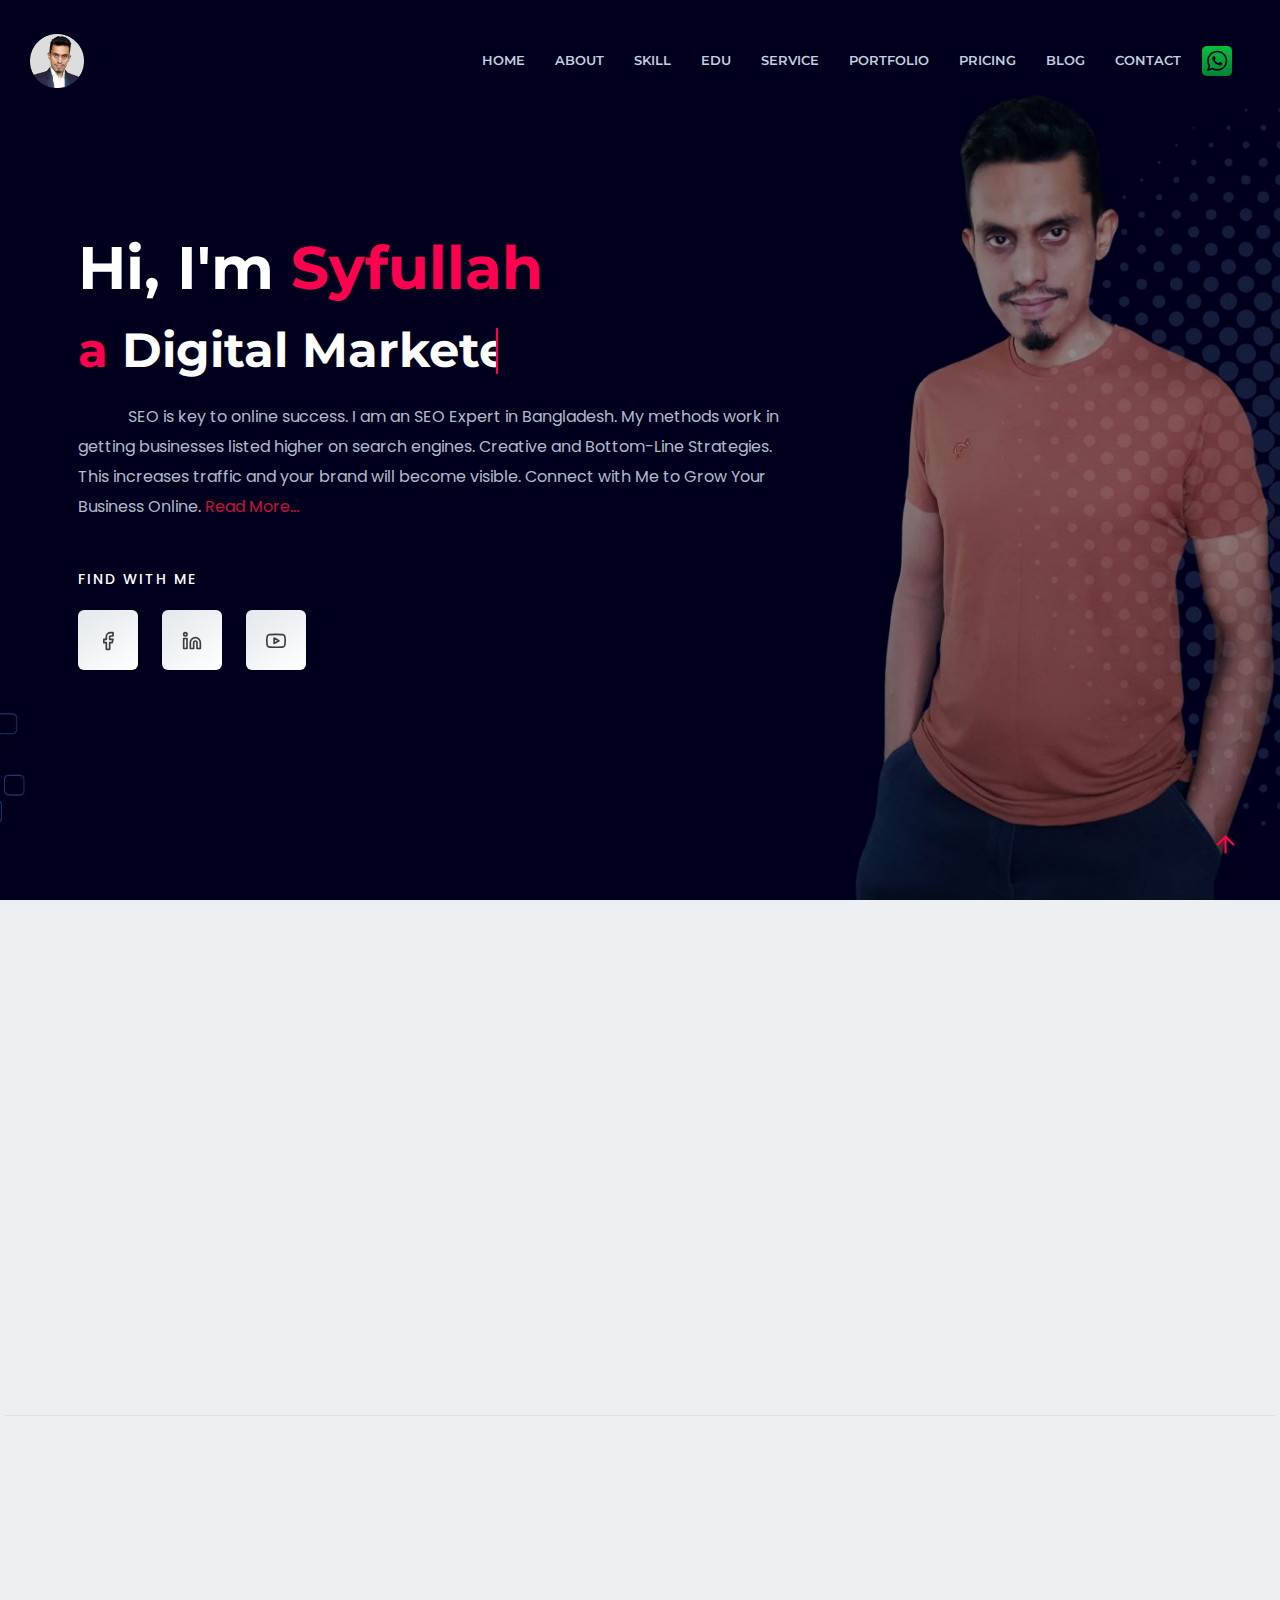
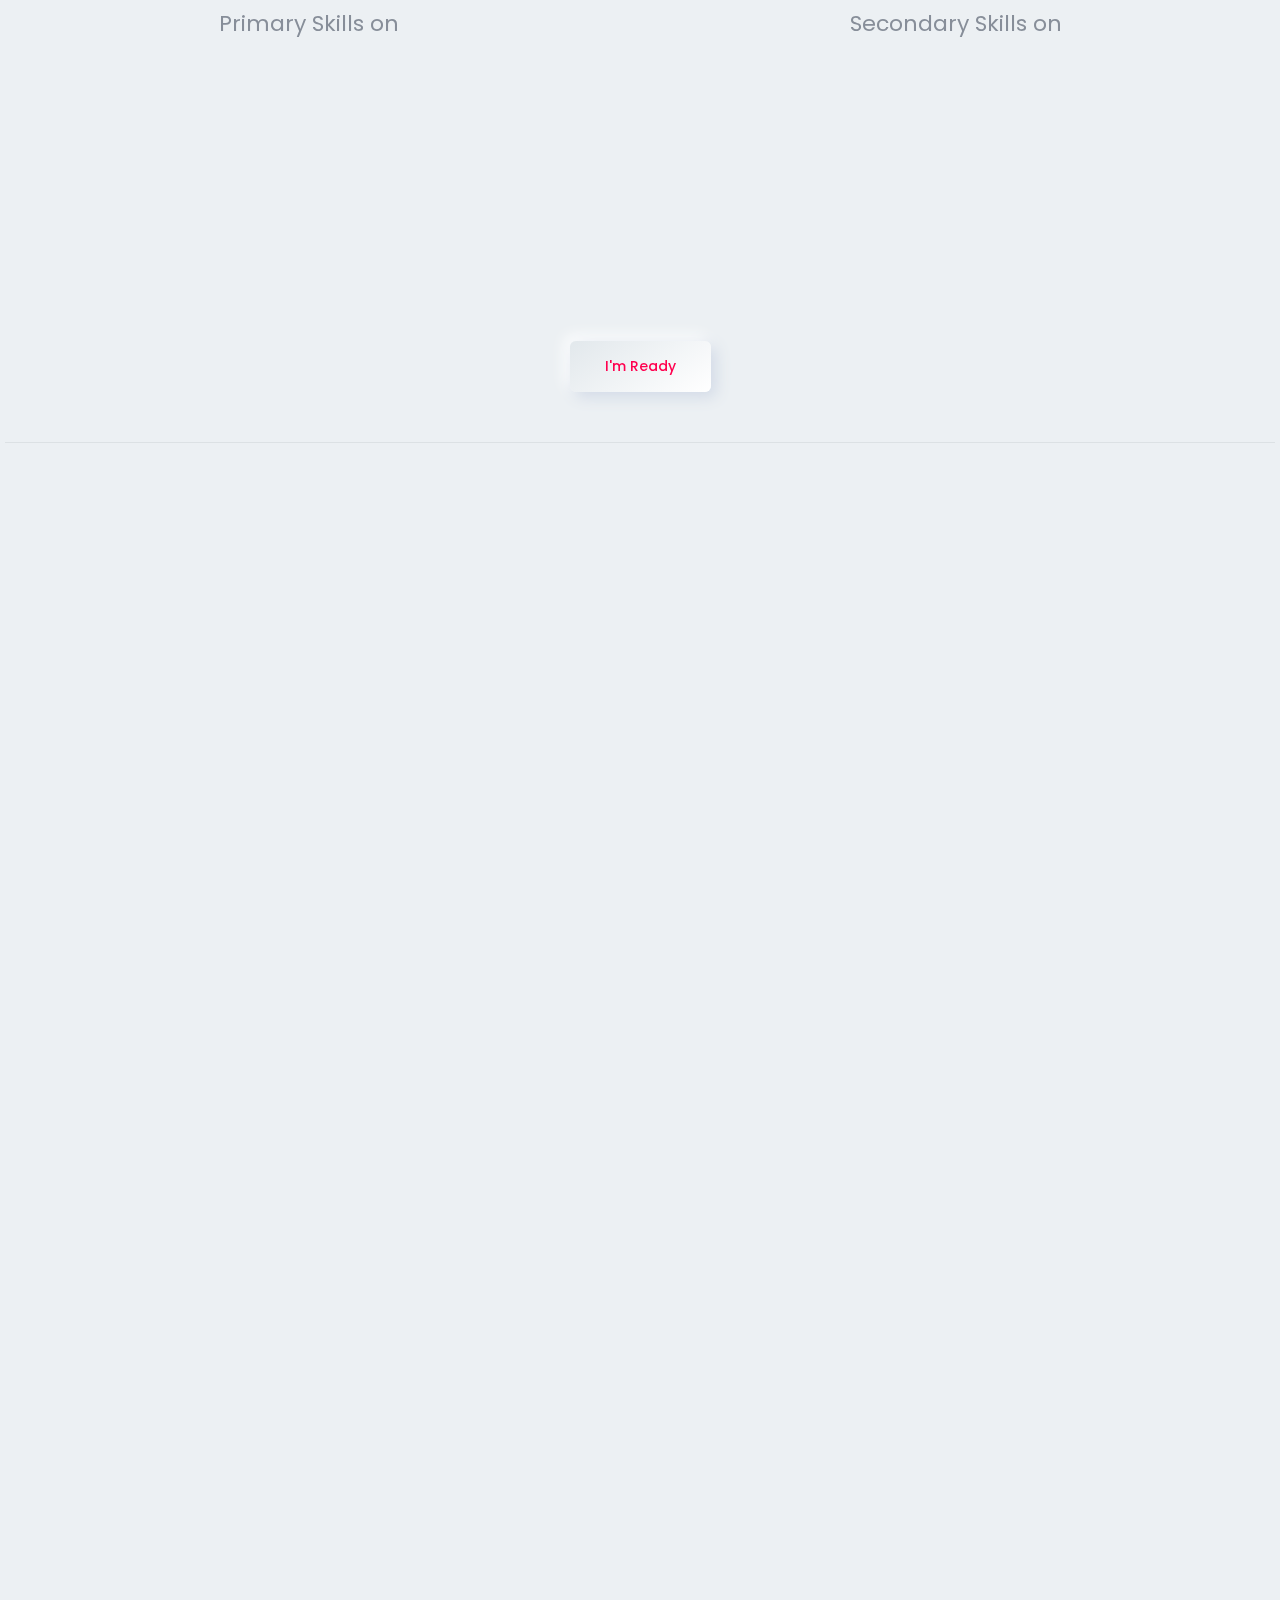
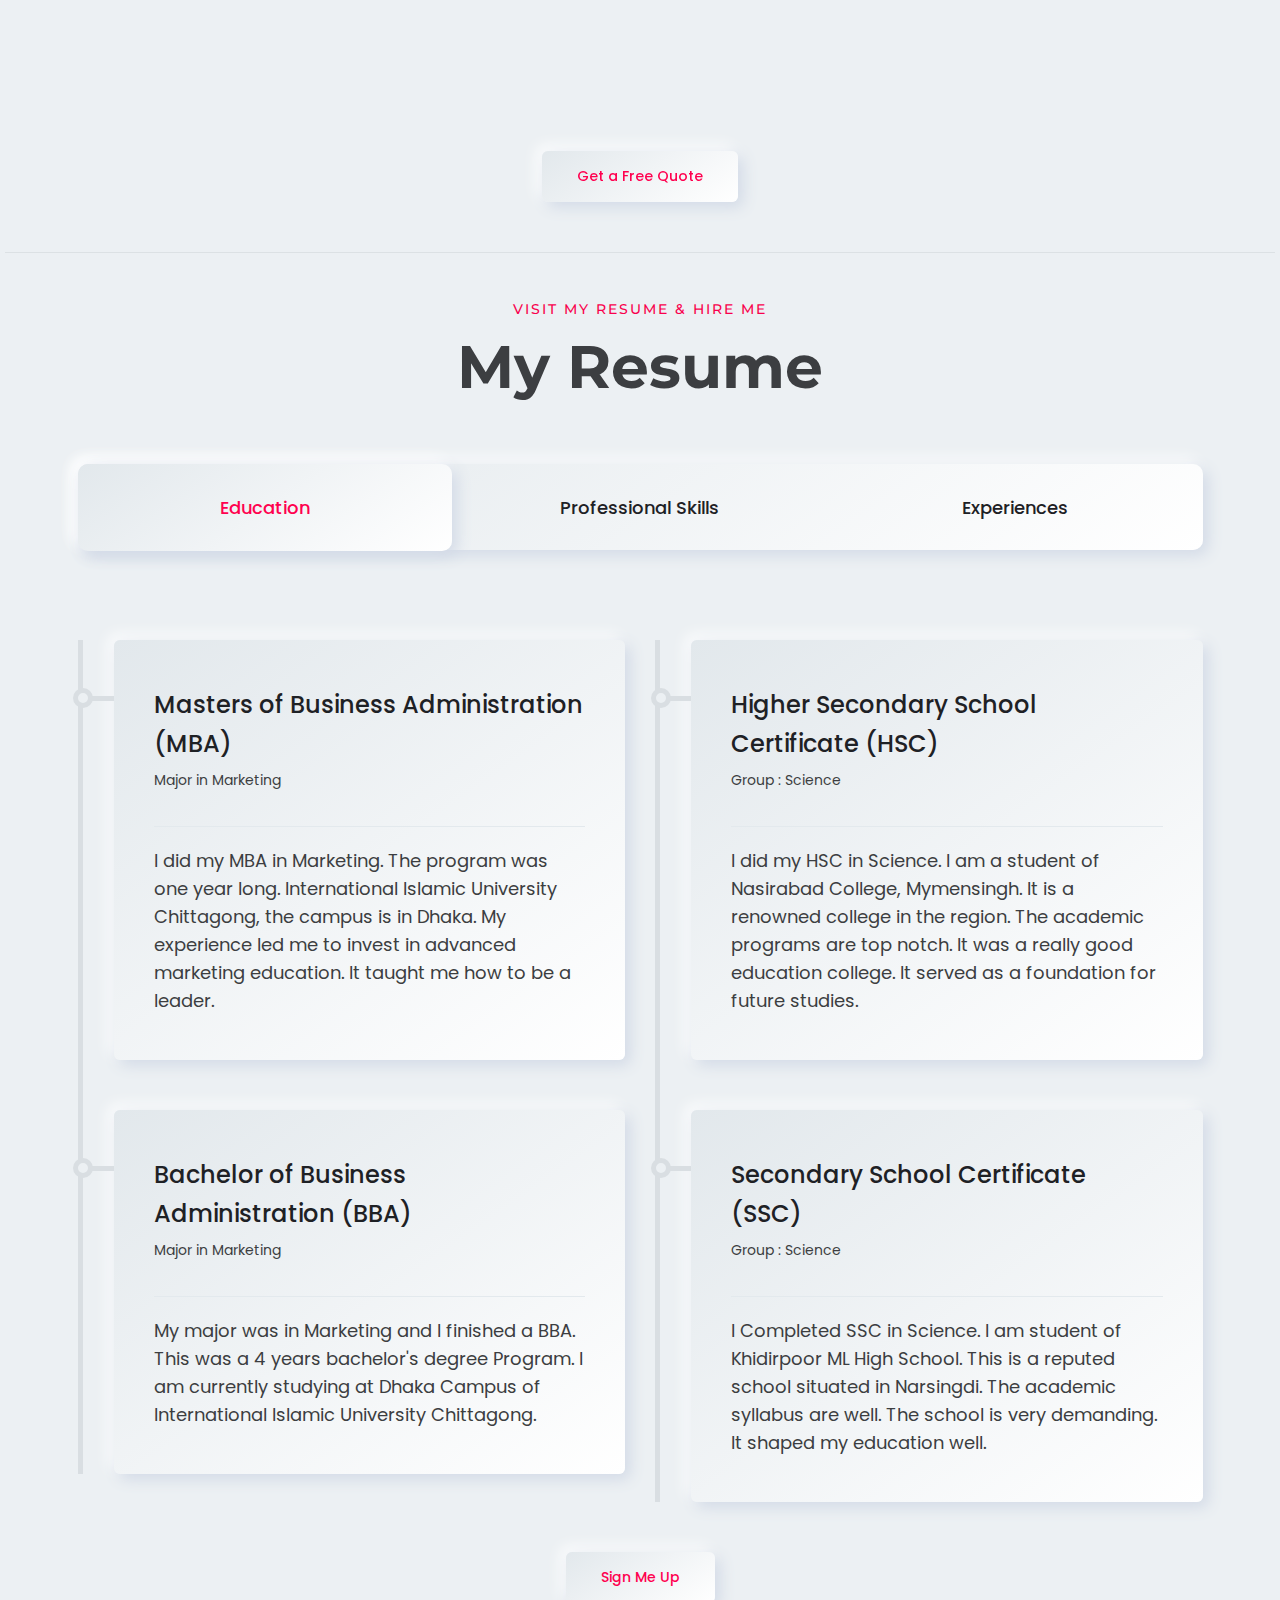
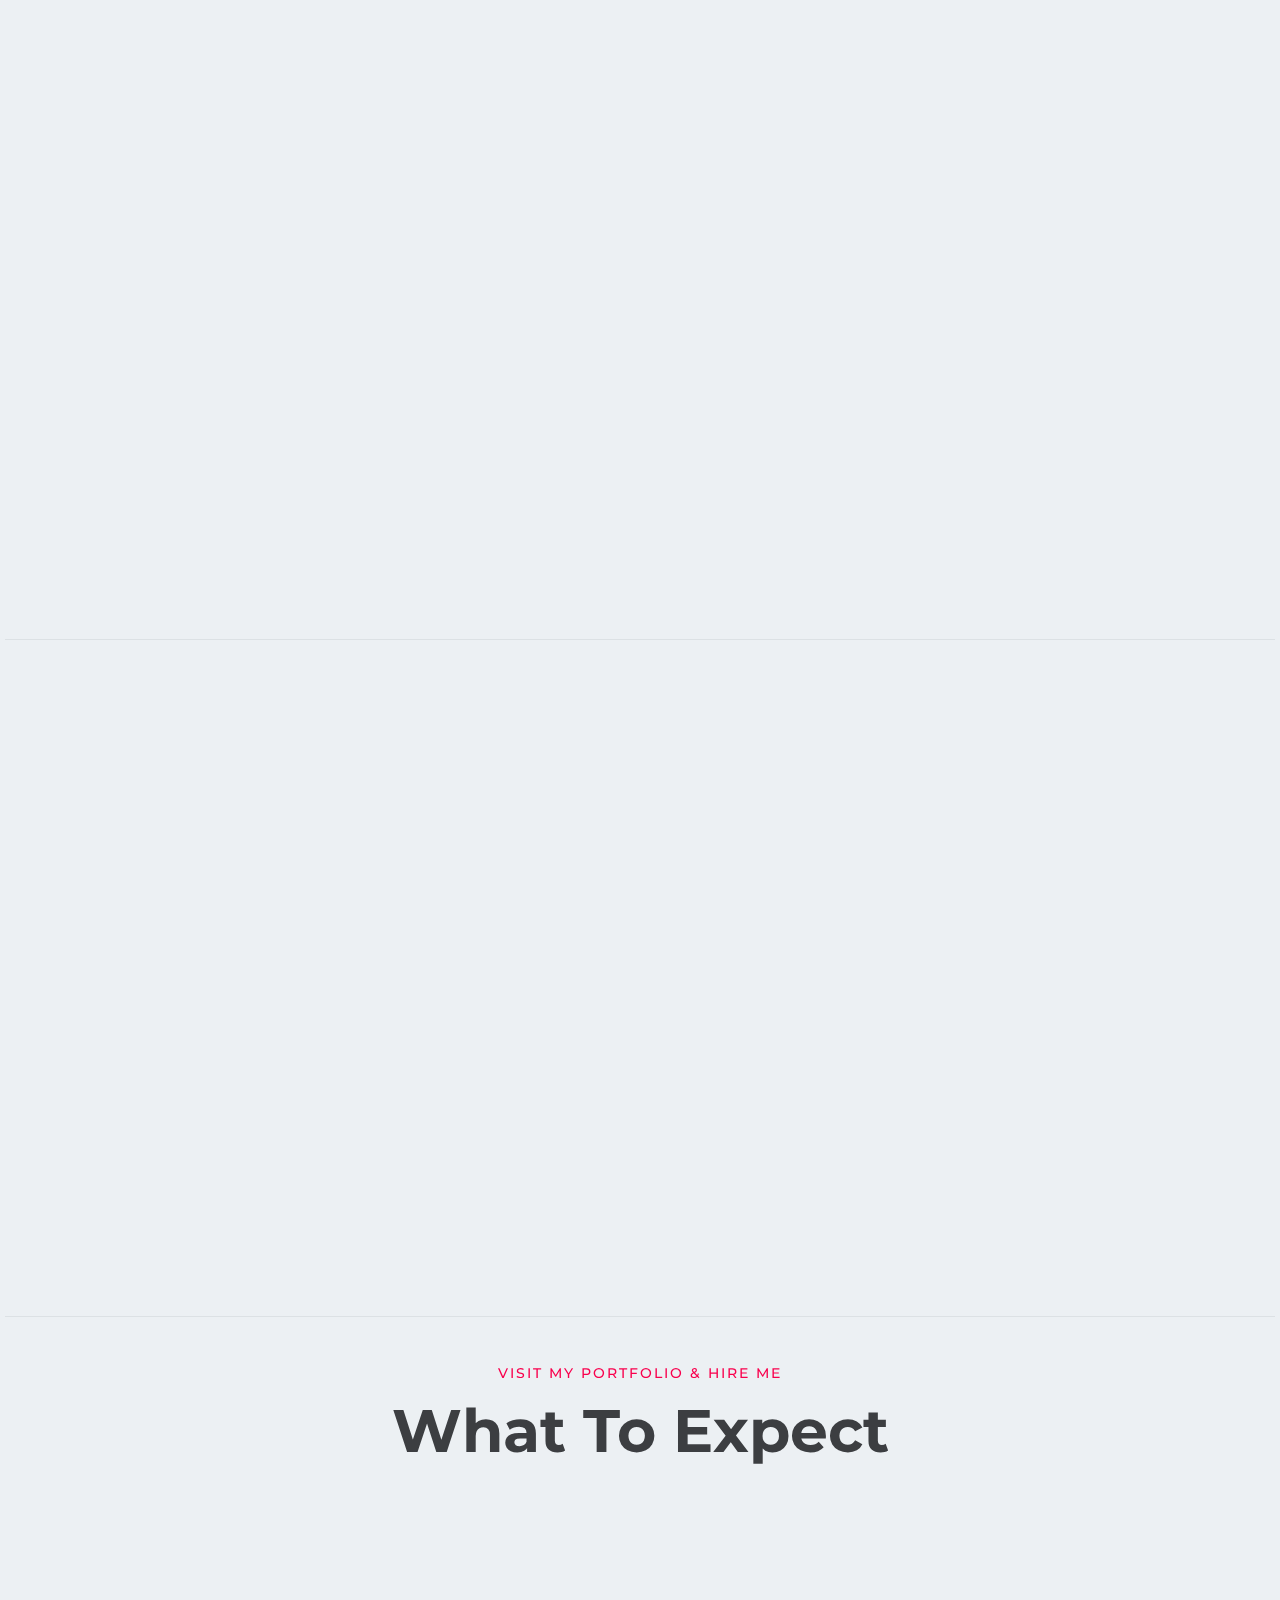
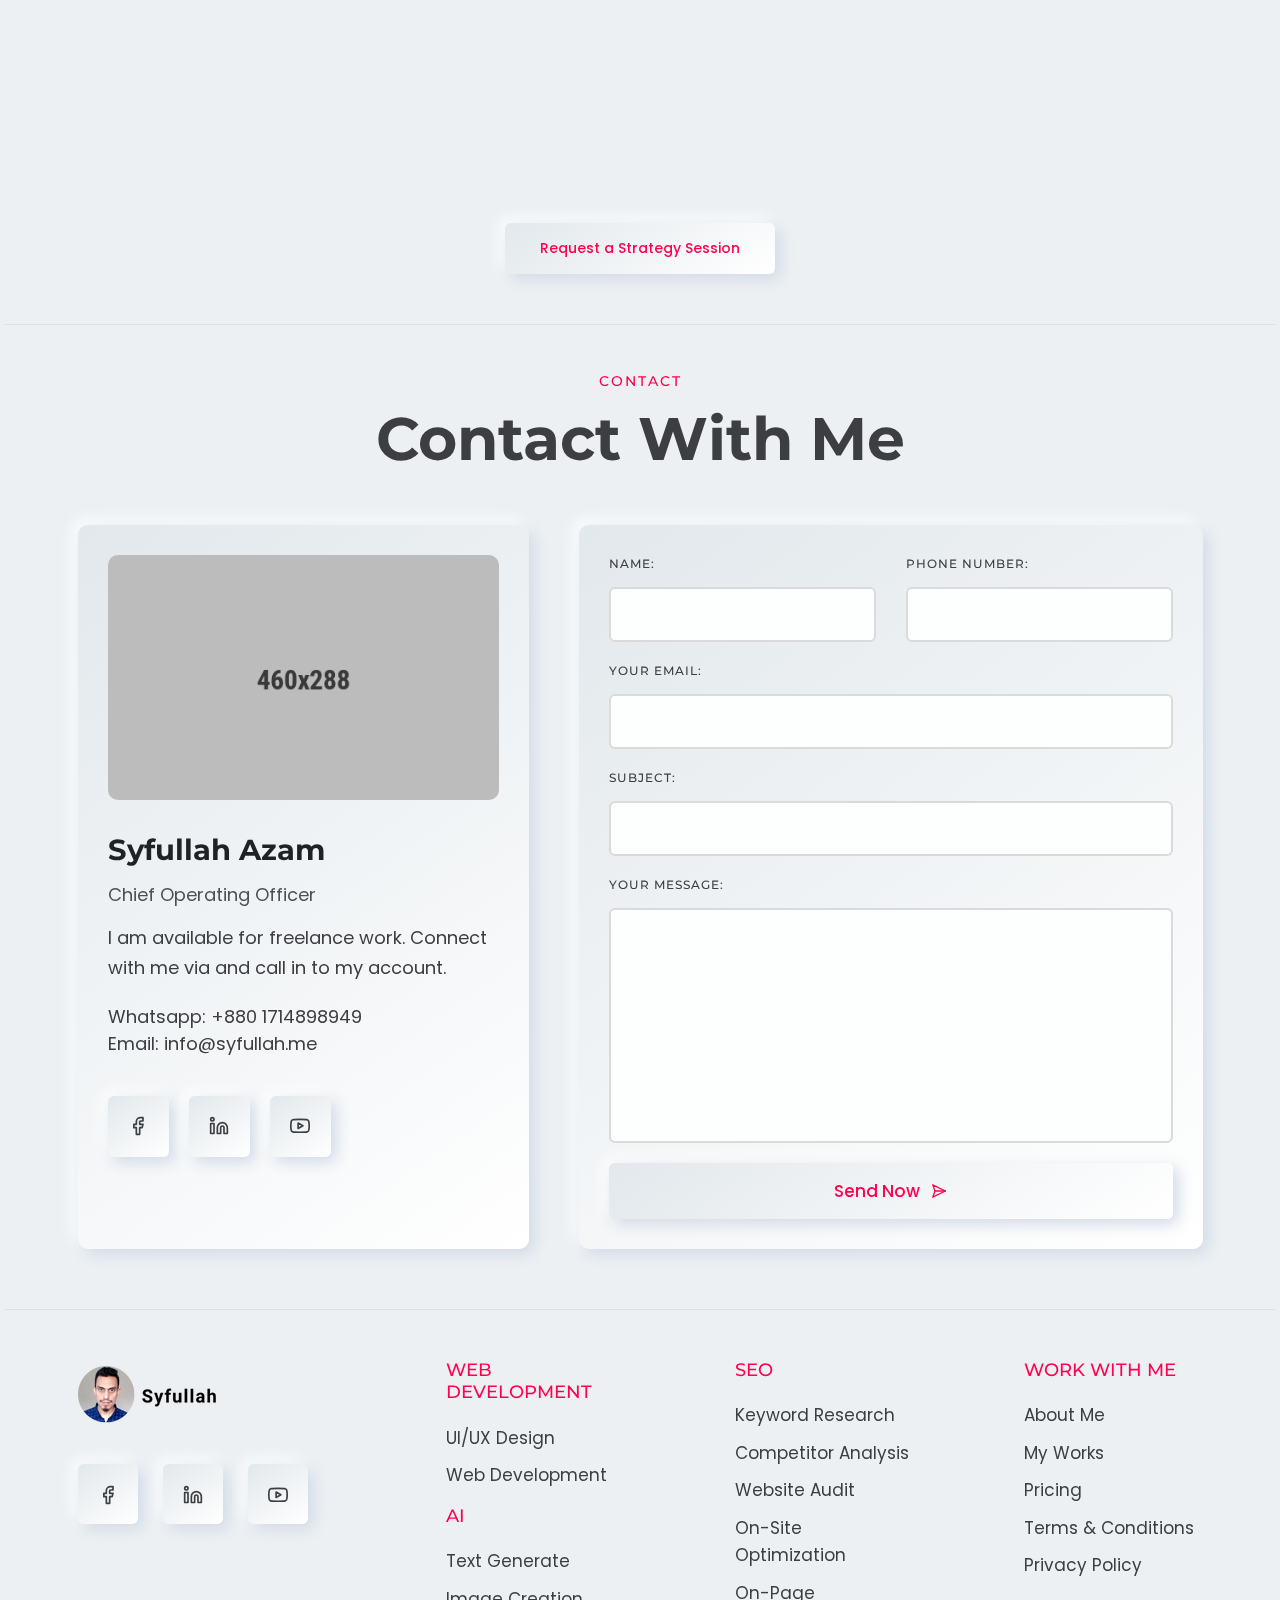
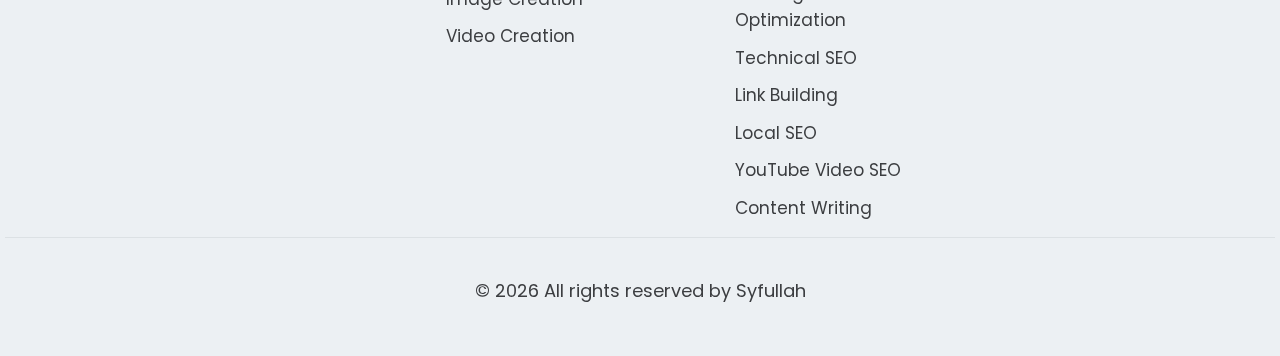
<file: index.html>
<!DOCTYPE html>
<html lang="en">

<head>
  <meta charset="utf-8" />
  <meta http-equiv="x-ua-compatible" content="ie=edge" />
  <title>SEO Expert in Bangladesh - Syfullah</title>
  <meta name="robots" content="noindex, follow" />
  <meta name="description" content="" />
  <meta name="viewport" content="width=device-width, initial-scale=1, shrink-to-fit=no" />
  <!-- Favicon -->
  <link rel="shortcut icon" type="image/x-icon" href="assets/images/favicon1.png" />
  <!-- CSS-->
  <link rel="stylesheet" href="assets/css/vendor/bootstrap.min.css" />
  <link rel="stylesheet" href="assets/css/vendor/slick.css" />
  <link rel="stylesheet" href="assets/css/vendor/slick-theme.css" />
  <link rel="stylesheet" href="assets/css/vendor/aos.css" />
  <link rel="stylesheet" href="assets/css/plugins/feature.css" />
  <!-- Style css -->
  <link rel="stylesheet" href="assets/css/style.css" />
  <link rel="stylesheet" href="./styles.css" />
</head>

<!-- home-classic -->

<body class="template-color-1 home-classic spybody white-version" data-spy="scroll" data-target=".navbar-example2"
  data-offset="150">
  <!-- Start Main Page Wrapper -->
  <main class="main-page-wrapper spybody" data-spy="scroll" data-target=".navbar-example2" data-offset="150">
    <!-- Start Header -->
    <header class="rn-header haeder-default black-logo-version header--fixed header--sticky plr_sm--20">
      <div class="header-wrapper m--0 rn-popup-mobile-menu row align-items-center">
        <!-- Start Header Left -->
        <div class="col-lg-2 col-6">
          <div class="header-left">
            <div class="logo1">
              <a href="#home">
                <img src="assets/images/favicon1.png" alt="Syfulah-logo"  />
              </a>
            </div>
          </div>
        </div>
        <!-- End Header Left -->
        <!-- Start Header Center -->
        <div class="col-lg-10 col-6">
          <div class="header-center">
            <nav id="sideNav" class="mainmenu-nav navbar-example2 onepagenav">
              <!-- Start Mainmanu Nav -->
              <ul class="primary-menu nav nav-pills">
                <li class="nav-item current">
                  <a class="nav-link smoth-animation" href="#home">Home</a>
                </li>
                <li class="nav-item">
                  <a class="nav-link smoth-animation" href="#about">About</a>
                </li>
                <li class="nav-item">
                  <a class="nav-link smoth-animation" href="#skill">Skill</a>
                </li>
                <li class="nav-item">
                  <a class="nav-link smoth-animation" href="#resume">Edu</a>
                </li>
                <li class="nav-item">
                  <a class="nav-link smoth-animation" href="#service">Service</a>
                </li>
                <li class="nav-item">
                  <a class="nav-link smoth-animation" href="#portfolio">Portfolio</a>
                </li>
                <li class="nav-item">
                  <a class="nav-link smoth-animation" href="#pricing">Pricing</a>
                </li>
                <li class="nav-item">
                  <a class="nav-link smoth-animation" href="#blog">Blog</a>
                </li>
                <li class="nav-item">
                  <a class="nav-link smoth-animation" href="#contact">Contact</a>
                </li>
              </ul>
              <!-- End Mainmanu Nav -->
            </nav>
            <!-- Start Header Right  -->
            <div class="header-right">
              <a href="https://wa.me/+8801714898949" target="_blank">
                <img src="./assets/logos//whatsapp.png" alt="" style="height: 30px" />
              </a>
            </div>
            <div class="header-right">
              <!-- <a class="rn-btn no-shadow btn-theme nav-link smoth-animation" href="#contact"><span>Hire Me</span></a> -->
              <i id="menuBtn" class="feather-menu humberger-menu d-block d-xl-none"></i>
              <div class="close-menu d-block">
                <span class="closeTrigger">
                  <i data-feather="x"></i>
                </span>
              </div>
            </div>
            <!-- End Header Right  -->
          </div>
        </div>
        <!-- End Header Center -->
      </div>
    </header>
    <!-- End Header Area -->

    <!-- Start Popup Mobile Menu  -->
    <div class="popup-mobile-menu">
      <div class="inner">
        <div class="menu-top">
          <div class="menu-header">
            <a class="logo1" href="#home">
              <img src="assets/images/favicon1.png" alt="Syfullah-Logo"  />
            </a>
            <div class="close-button">
              <button class="close-menu-activation close">
                <i data-feather="x"></i>
              </button>
            </div>
          </div>
        </div>
        <div class="content">
          <ul class="primary-menu nav nav-pills onepagenav text-center">
            <li class="nav-item current mb--20">
              <a class="nav-link smoth-animation" href="#home">Home</a>
            </li>
            <li class="nav-item mb--20">
              <a class="nav-link smoth-animation" href="#about">About</a>
            </li>
            <li class="nav-item mb--20">
              <a class="nav-link smoth-animation" href="#skill">Skill</a>
            </li>
            <li class="nav-item mb--20">
              <a class="nav-link smoth-animation" href="#resume">Edu</a>
            </li>
            <li class="nav-item mb--20">
              <a class="nav-link smoth-animation" href="#service">Service</a>
            </li>
            <li class="nav-item mb--20">
              <a class="nav-link smoth-animation" href="#portfolio">Portfolio</a>
            </li>
            <!-- <li class="nav-item mb--20">
              <a class="nav-link smoth-animation" href="#client">Client</a>
            </li> -->
            <li class="nav-item mb--20">
              <a class="nav-link smoth-animation" href="#pricing">Pricing</a>
            </li>
            <li class="nav-item mb--20">
              <a class="nav-link smoth-animation" href="#blog">Blog</a>
            </li>
            <li class="nav-item mb--20">
              <a class="nav-link smoth-animation" href="#contact">Contact</a>
            </li>
          </ul>
        </div>
      </div>
    </div>
    <!-- End Popup Mobile Menu  -->
    <!-- Start Hero Slider Area -->
    <div id="home" class="rn-slider-area">
      <div class="slide slider-style-4 bg_image bg_image--1">
        <div class="container ">
          <div class="row">
            <div class="order-2 order-lg-1 col-md-9">
              <div class="content ">
                <div class="inner mobile-mx-12">
                  <h2 class="title">
                    Hi, I'm <span>Syfullah</span>
                    <br />
                    <span class="header-caption" id="page-top">
                      <!-- type headline start-->
                      <span class="cd-headline clip is-full-width">

                        <!-- ROTATING TEXT -->
                        <span class="cd-words-wrapper">
                          <b class="is-hidden text-white"><span style="font-weight: 700;">an </span>&nbsp;
                             SEO Specialist.
                          </b>
                          <b class="is-visible text-white"><span style="font-weight: 700;">a </span>&nbsp;Digital
                            Marketer.</b>
                          <b class="is-hidden text-white"><span style="font-weight: 700;">a </span>&nbsp;Business
                            Consultant.</b>
                        </span>
                      </span>
                      <!-- type headline end -->
                    </span>
                  </h2>

                  <div>
                    <p class="description">
                      <span style="margin-left: 50px;">SEO</span> is key to online success. I am an SEO Expert in
                      Bangladesh.
                      My methods work in getting businesses listed higher on search engines.
                      Creative and Bottom-Line Strategies.
                      This increases traffic and your brand will become visible.
                      Connect with Me to Grow Your Business Online.

                      <span class="read-more" data-bs-toggle="modal" data-bs-target="#homeReadMoreModal">Read
                        More...</span>
                    </p>
                  </div>
                  <div class="modal fade" id="homeReadMoreModal" tabindex="-1" role="dialog" aria-hidden="true">
                    <div class="modal-dialog modal-dialog-centered modal-news" role="document">
                      <div class="modal-content">
                        <div class="modal-header">
                          <button type="button" class="close" data-bs-dismiss="modal" aria-label="Close">
                            <span aria-hidden="true"><i data-feather="x"></i></span>
                          </button>
                        </div>
                        <div class="modal-body">
                          <div class="news-details banner-modal-body">
                            <!-- <span class="date">2 May, 2021</span> -->
                            <h1 class="modal-title" style="color:#1e2125">
                              SEO Expert in Bangladesh
                            </h1>
                            <p><span style="margin-left: 50px;"></span>
                              First of all, my focus is on the keywords. Keywords help search-ranking.
                              I also optimize web pages. Titles and content of these.
                              Next, to generating quality backlinks. Backlinks help you to improve site authority.
                              Technical SEO is crucial too. I fix broken links. I speed up websites.
                              I make sure that it is responsive and mobile friendly.
                            </p>
                            <p><span style="margin-left: 50px;"></span>
                              I also use world class tools like Ahrefs, SEMrush etc. They help with research.
                              Experience is key, I have years of experience. I have certifications to prove my skills.
                              I provide Full SEO Service. On-page, off-page and technical SEO.
                            </p>
                            <p><span style="margin-left: 50px;"></span>
                              My clients see results. They get more traffic. Their sales increase. My strategies are
                              effective.
                              SEO is helping business to win online.
                            </p>
                            <h2 class="modal-title">
                              About Me
                            </h2>
                            <p><span style="margin-left: 50px;"></span>
                              I am Work for SEO Expert in Bangladesh.
                              I have completed my MBA from International Islamic University Chittagong, Dhaka Campus.
                              Major subjects in Marketing. My learning taught me the advance knowledge of marketing.
                              Oh, and I have a BBA in Marketing from the same university.
                            </p>
                            <p><span style="margin-left: 50px;"></span>
                              I am expert in advance SEO Services. As an SEO Guru in Bangladesh, I apply effective
                              strategies.
                              These strategies increase the visibility of your site. This includes keyword research,
                              on-page optimization and competitor analysis. These methods will make your business top
                              over others.
                            </p>
                            <p><span style="margin-left: 50px;"></span>
                              I am also a small business specialist. Skills developed across a number of industries.
                              I used to do garments stock lot business and also worked in industrial electrical work.
                              I also worked in construction of buildings and the production of Pavement Tiles.
                            </p>
                            <p><span style="margin-left: 50px;"></span>
                              I have worked as a Marketing Executive in real life. I worked at FM Method Pvt. Ltd. and
                              E-Soft Billing Pvt. Ltd.
                              These positions helped me enhance my skill sets for online marketing. My experience was
                              the best as a teacher in phonetics.
                            </p>
                            <p><span style="margin-left: 50px;"></span>
                              My day-to-day responsibilities aside, I also spent a lot of time working on my craft with
                              digital marketing classes.
                              I trained from ICT - LEDP, Udemy & Creative IT Institute. It further polished my digital
                              marketing skill through the courses.
                              I also studied basic course on web development at UY Lab Online. As well as Ethical
                              Hacking from Eshikhon.
                            </p>
                            <p><span style="margin-left: 50px;"></span>
                              I am a digital marketer and consultant who helps small businesses grow.
                              I use white hat SEO methods that are designed to stand the test of time.
                            </p>
                            <p><span style="margin-left: 50px;"></span>
                              We can talk more about your SEO requirements or, Contact me for details.
                              Together we can renovate your online presence. I Will help you to fulfil the requirements
                              of all you need for a fruitful business.
                            </p>
                            <h2 class="modal-title">
                              White Hat SEO Expert in Bangladesh
                            </h2>
                            <p><span style="margin-left: 50px;"></span>
                              As a White Hat SEO Expert in Bangladesh so i do there all work white hat way. For
                              starters, I create awesome content.
                              This is quality content that engages and informs. I also include relevant keywords as they
                              naturally occur.
                              The search terms that can be satisfied by these keywords.
                            </p>
                            <p><span style="margin-left: 50px;"></span>
                              Unlike my White Hat SEO service is the search engine follow its rules and regulations. I
                              optimize on-page elements.
                              Improvement in the header and title, Link building is another priority. Sites with good
                              track records link to your site. This boosts your authority.
                            </p>
                            <p><span style="margin-left: 50px;"></span>
                              Also, I improve the experience of users. Fast sites that look great on mobile. I also
                              offer transparent reports.
                              You are aware of your SEO performance at all times. Ethical strategies defend your site
                              from penalties.
                            </p>
                            <p><span style="margin-left: 50px;"></span>
                              An experienced White Hat SEO consultant in Bangladesh, I can only do the job right and
                              give perfect results. My offerings Lead to sustainable outcomes.
                              So, become my Off-Page White Hat SEO client to have better rankings & sustainable growth.
                              We can help get it moving up in the search ranks!
                            </p>
                            <h2 class="modal-title">
                              Advance SEO Expert in Bangladesh
                            </h2>
                            <p><span style="margin-left: 50px;"></span>
                              I am an advanced SEO expert in Bangladesh. My advanced SEO service is top-notch. I use
                              smart strategies. First, I perform a site analysis.
                              This checks your site’s health. It also checks speed. Next, I do keyword research. I find
                              the best keywords. I target the most relevant keywords for your business.
                            </p>
                            <p><span style="margin-left: 50px;"></span>
                              I also analyze competitors. This helps you stay ahead. So, I write good content. This is
                              the content with all top keywords.
                              I also work toward on-page optimization. Optimized Titles, Headlines & Meta Tags.
                            </p>
                            <p><span style="margin-left: 50px;"></span>
                              This is also very important for link building. For example, this will give me links from
                              more trustworthy sites. Of course, it also has voice search optimization.
                              I modulate content according to voice searches. Lastly, I add schema markup. This adds
                              structured data. It makes your site stand out.
                            </p>
                            <p><span style="margin-left: 50px;"></span>
                              Also, things like site speed and mobile optimizations. This includes tools like Google
                              Analytics.
                              These tools allow anyone on the team to understand how we are performing and make
                              decisions.
                              You can make SERP features appear more attractive using these methods.
                            </p>
                            <p><span style="margin-left: 50px;"></span>
                              So, my SEO services are': Advanced
                            <ul type="squire" style="margin-left: 50px;">
                              <li>Site Analysis</li>
                              <li>Keyword Research</li>
                              <li>Competitor Analysis</li>
                              <li>Content Optimization</li>
                              <li>On-Page SEO</li>
                              <li>Technical SEO</li>
                              <li>Link Building</li>
                              <li>Schema Markup</li>
                            </ul>
                            </p>
                            <p><span style="margin-left: 50px;"></span>
                              These steps boost rankings. Share Buttons Increase Traffic & Engagement Advanced SEO
                              services that my customers need.
                              Let’s work together. Build your online presence with Buzzing Offer. These are the things
                              that I will help you to complete
                            </p>
                            <h2 class="modal-title">
                              SEO Expert Profile in Bangladesh
                            </h2>
                            <p><span style="margin-left: 50px;"></span>
                              Seek an SEO expert profile in Bangladesh? Well! You have come to the right place.
                              I am an expert SEO specialist in Bangladesh. My services are perfect for boosting your
                              online presence.
                            </p>
                            <p><span style="margin-left: 50px;"></span>
                              Moreover, I work with the top SEO tools. My focal points are keyword research, on-page
                              optimization, and backlink building.
                              I also offer technical SEO to ensure smooth working of your site. Furthermore, I have
                              years of SEO expertise.
                              My clients witness real-life results as they get more traffic and sales.
                              Select my website for a professional SEO expert profile in Bangladesh. email me today for
                              effective services.
                            </p>
                            <h2 class="modal-title">
                              Key Services Offered
                            </h2>
                            <p><span style="margin-left: 50px;"></span>
                              I offer a range of SEO services to boost your online presence.
                            <ul type="squire" style="margin-left: 50px;">
                              <li><b>SEO Audits:</b> First of all, I analyze your site for SEO improvements.</li>
                              <li><b>Keyword Research:</b> I find the best keywords for your business.</li>
                              <li><b>Content Writing:</b> Furthermore, I create engaging and SEO-friendly content.</li>
                              <li><b>On-Page SEO:</b> Next, I optimize your site's content and structure.</li>
                              <li><b>Technical SEO:</b> I enhance your site's speed and security.</li>
                              <li><b>Link Building:</b> Finally, I build high-quality backlinks.</li>
                              <li><b>Local SEO:</b> I help your business rank in local searches.</li>
                              <li><b>YouTube SEO:</b> I optimize your videos for better visibility</li>
                            </ul>
                            </p>
                            <p><span style="margin-left: 50px;"></span>
                              These services ensure your site performs well and reaches more customers.
                              Let's work together to improve your online presence. Help you to achieve your digital
                              marketing goals.
                            </p>
                            <p><span style="margin-left: 50px;"></span>
                              As an SEO expert in Bangladesh with a mission to help businesses grow online. I employ
                              ethical advanced SEO practices.
                              These are some techniques through which your site ranking is improved. They also boost
                              traffic & engagement.
                              Come on growing your online visibility! Your business can find success for a lifetime
                              with my assistance.
                              Please read more information from my website.
                            </p>
                          </div>
                          <div class="d-flex justify-content-center ready-btn mt--30" data-bs-dismiss="modal">
                            <a class="rn-btn smoth-animation" href="#contact"><span>Contact Now!</span></a>
                          </div>
                        </div>
                      </div>
                    </div>
                  </div>
                </div>
                <div class="row">
                  <div class="col-lg-12 col-xl-6 col-md-12 col-sm-12 col-12">
                    <div class="social-share-inner-left mobile-mx-12">
                      <span class="title">find with me</span>
                      <ul class="social-share d-flex liststyle">
                        <li class="facebook">
                          <a href="https://www.facebook.com" target="_blank"><i data-feather="facebook"></i></a>
                        </li>
                        <li class="linkedin">
                          <a href="https://www.linkedin.com" target="_blank"><i data-feather="linkedin"></i></a>
                        </li>
                        <li class="youtube">
                          <a href="https://www.youtube.com" target="_blank"><i data-feather="youtube"></i></a>
                        </li>
                      </ul>
                    </div>
                  </div>
                </div>
              </div>
            </div>
          </div>
        </div>
      </div>
    </div>
    <!-- End Hero Slider Area -->

    <!-- Start about Area -->
    <div id="about" class="rn-about-area rn-section-gap">
      <div class="container ">
        <div class="row">
          <div data-aos="fade-up" data-aos-duration="1000" data-aos-delay="100" data-aos-once="true"
            class="col-lg-7 mt_sm--30">
            <div class="contant">
              <div class="section-title">
                <span class="subtitle">Visit my portfolio & Hire me</span>
                <h2 class="title">Free Trial SEO Services</h2>
              </div>
              <p class="discription" style="text-align: left;">
                <span style="margin-left: 50px;"></span> Are you after top-quality SEO services? Try our Free Trial SEO
                Services. That way, you can preview
                results before putting money down.
                Our goal is to increase your online visibility. All of the services that we offer are meant to help your
                business start growing.
                <span class="read-more" data-bs-toggle="modal" data-bs-target="#aboutReadMoreModal">Read More...</span>
              </p>
              <a class="rn-btn smoth-animation mt--30" href="#contact"><span>DOWNLOAD MY CV</span></a>
            </div>
            <div class="modal fade" id="aboutReadMoreModal" tabindex="-1" role="dialog" aria-hidden="true">
              <div class="modal-dialog modal-dialog-centered modal-news" role="document">
                <div class="modal-content">
                  <div class="modal-header">
                    <button type="button" class="close" data-bs-dismiss="modal" aria-label="Close">
                      <span aria-hidden="true"><i data-feather="x"></i></span>
                    </button>
                  </div>
                  <div class="modal-body">
                    <div class="news-details">
                      <!-- <span class="date">2 May, 2021</span> -->
                      <h2 class="title">Service Key Points:</h2>
                      <p class="discription">
                        <span style="margin-left: 50px;"></span>Let me first explain what we are offering. The SEO
                        services you
                        get during our free trial include a complete site analysis. We glance
                        through your site to match its health and performance. We also do Keyword Research in this
                        process.
                        This helps us identify the keywords best suited to your type of business. These keywords can
                        rank you on
                        the search engines.
                      </p>
                      <p>
                      <ul type="squire" style="margin-left: 50px;">
                        <li>Site Analysis</li>
                        <li>Keyword Research</li>
                        <li>On-Page Optimization</li>
                        <li>Competitor Analysis</li>
                        <li>Link Building</li>
                        <li>Regular Reports</li>
                      </ul>
                      <p><span style="margin-left: 50px;"></span>
                        Our company also provides on-page optimization. Which means taking advantage of things like
                        on-site titles, headers, and meta tags. We also offer speed optimization and a mobile-friendly
                        site.
                        A domain that is easy to spell and pronounce quickly
                        provides a sense of what your site is about. Which are all ingredients for SEO success.
                      </p>
                      <p><span style="margin-left: 50px;"></span>
                        In addition, we also provide competitor analysis. We examine what your competitors are doing,
                        allowing us to spot opportunities
                        for your business. Once we have this information, we develop a strong and custom SEO strategy
                        for you.
                      </p>
                      <p><span style="margin-left: 50px;"></span>
                        Last but not least, we offer link building for free during our SEO trial. We get you premium
                        backlinks. Get backlinks to your site.
                        They also increase your ranking in the search engines.
                      </p>
                      <p><span style="margin-left: 50px;"></span>
                        We also tailor your content more to voice search. Voice search is becoming more important.
                        Many people use voice-based queries—voice search optimization = being findable.
                      </p>
                      <p><span style="margin-left: 50px;"></span>
                        We also use advanced tools, such as Google Analytics. These tools allow us to monitor your site
                        performance. Which gives you valuable information. We use that data to pinpoint decision-making
                        sensitivities, helping you get the most out of your SEO strategy.
                      </p>
                      <p><span style="margin-left: 50px;"></span>
                        Transparency is at the heart of everything we do. We provide regular reports, so you are never
                        kept in the dark about your SEO. These reports demonstrate progress in terms of ranking and
                        traffic on your site.
                      </p>
                      <p><span style="margin-left: 50px;"></span>
                        One of our advanced services is that our SEO techniques are ethical. Our methods are white-hat
                        SEO. Which translates to compliance with search engine requirements.
                        Our way assures the viability of your site for the long term. They save your site from
                        penalties.
                      </p>
                      <p><span style="margin-left: 50px;"></span>
                        In short, many advantages are providing our free trial SEO services. These are extensive site
                        analysis, keyword research, on-page optimization, competitor analysis (niche-based), link
                        building, and
                        voice search optimization. Our features and reports we offer Ethical hacks always lead to a
                        great future.
                      </p>
                      <h2 class="title">Why choose us?</h2>
                      <p><span style="margin-left: 50px;"></span>
                        Our SEO experience is excellent. Our highly qualified team has helped businesses of all sizes
                        enhance their web presence.
                        We offer free trial SEO services, so you can see why we are such in-demand SEO specialists. You
                        get the benefits before a commitment.<br>
                        <span style="margin-left: 50px;"></span>
                        To get started with your free trial today, contact us. We need to collaborate and uplift your
                        website rank. Our objective is to contribute to growing your business.
                        You have nothing to lose from free trial SEO Services. See the results
                        for yourself. Give us a try and see for yourself how your online image upgrades.<br>
                      <p><span style="margin-left: 50px;"></span>
                        Don't miss this opportunity. Get access to our free trial SEO services today. See the benefits,
                        face-to-focus.<br>
                        <span style="margin-left: 50px;"></span>
                        Boost your Search Engine Results Visibility and Drive More Web Traffic. Get your Business Goals
                        Accomplished!<br>
                        <span style="margin-left: 50px;"></span>
                        Please reach out if you'd like to know more. If you have questions, we are here to answer them!
                        Let our team help you. Begin your demo of our SEO services at no cost.<br>
                        <span style="margin-left: 50px;"></span>
                        Our trial SEO services are meant to be there for you. They are risk-free and indicate with good
                        who to follow. Find Exchanges for These Ideas and How It Can Work for Your Business.
                        Get in touch with us and start your free trial.
                        Your success is our priority. Grow your Enterprise with us.
                      </p>
                    </div>
                    <div class="d-flex justify-content-center ready-btn mt--30" data-bs-dismiss="modal">
                      <a class="rn-btn smoth-animation" href="#contact"><span>Contact Now!</span></a>
                    </div>
                  </div>
                </div>
              </div>
            </div>
          </div>
          <div class="col-lg-5">
            <div data-aos="fade-up" data-aos-duration="1000" data-aos-delay="100" data-aos-once="true"
              class="image-area mt--40 mt_lg--0 mobile-mx-12">
              <div>
                <img style="height: auto; width: 100%" src="assets/images/about/about-1.png"
                  alt="Personal Portfolio Image" />
              </div>
            </div>
          </div>
        </div>
      </div>
    </div>
    <!-- End about Area -->

    <!-- Start skiull area -->
    <div class="rn-skill-area section-height rn-section-gap section-separator" id="skill">
      <div class="inner slide ">
        <!-- <h5 class="text-center text-dark">About My Skill</h5> -->
        <div class="row">
          <div class="col-lg-12">
            <div data-aos="fade-up" data-aos-duration="500" data-aos-delay="100" data-aos-once="true"
              class="section-title text-center">
              <span class="subtitle">Visit my Skills & Hire me</span>
              <h2 class="title">About My Skill</h2>
            </div>
          </div>
        </div>
        <div class="row">
          <div class="col">
            <div class="plr--20">
              <p class="title text-center mt--40">Primary Skills on</p>

              <ul class="skill-style-1">
                <li data-aos="fade-up" data-aos-duration="500" data-aos-delay="100" data-aos-once="true">
                  <img src="assets/logos/1.svg" alt="skill" />
                </li>
                <li data-aos="fade-up" data-aos-duration="500" data-aos-delay="100" data-aos-once="true">
                  <img src="assets/logos/2.svg" alt="skill icon" />
                </li>
                <li data-aos="fade-up" data-aos-duration="500" data-aos-delay="100" data-aos-once="true">
                  <img src="assets/logos/3.svg" alt="skill icon" />
                </li>
                <li data-aos="fade-up" data-aos-duration="500" data-aos-delay="100" data-aos-once="true">
                  <img src="assets/logos/4.svg" alt="skill icon" />
                </li>
                <li data-aos="fade-up" data-aos-duration="500" data-aos-delay="100" data-aos-once="true">
                  <img src="assets/logos/5.svg" alt="skill icon" />
                </li>
                <li data-aos="fade-up" data-aos-duration="500" data-aos-delay="100" data-aos-once="true">
                  <img src="assets/logos/6.svg" alt="skill icon" />
                </li>
              </ul>
              <ul class="skill-style-1">
                <li data-aos="fade-up" data-aos-duration="500" data-aos-delay="100" data-aos-once="true">
                  <img src="assets/logos/7.svg" alt="skill icon" />
                </li>
                <li data-aos="fade-up" data-aos-duration="500" data-aos-delay="100" data-aos-once="true">
                  <img src="assets/logos/8.svg" alt="skill icon" />
                </li>
                <li data-aos="fade-up" data-aos-duration="500" data-aos-delay="100" data-aos-once="true">
                  <img src="assets/logos/9.svg" alt="skill icon" />
                </li>
                <li data-aos="fade-up" data-aos-duration="500" data-aos-delay="100" data-aos-once="true">
                  <img src="assets/logos/10.svg" alt="skill icon" />
                </li>
                <li data-aos="fade-up" data-aos-duration="500" data-aos-delay="100" data-aos-once="true">
                  <img src="assets/logos/11.svg" alt="skill icon" />
                </li>
              </ul>
            </div>
          </div>
          <div class="col" style="padding-right: 30px">
            <div class="plr--20">
              <p class="title text-center mt--40">Secondary Skills on</p>
              <ul class="skill-style-1">
                <li data-aos="fade-up" data-aos-duration="500" data-aos-delay="100" data-aos-once="true">
                  <img src="assets/logos/12.svg" alt="skill icon" />
                </li>
                <li data-aos="fade-up" data-aos-duration="500" data-aos-delay="100" data-aos-once="true">
                  <img src="assets/logos/13.svg" alt="skill icon" />
                </li>
                <li data-aos="fade-up" data-aos-duration="500" data-aos-delay="100" data-aos-once="true">
                  <img src="assets/logos/14.svg" alt="skill icon" />
                </li>
                <li data-aos="fade-up" data-aos-duration="500" data-aos-delay="100" data-aos-once="true">
                  <img src="assets/logos/15.svg" alt="skill icon" />
                </li>
                <li data-aos="fade-up" data-aos-duration="500" data-aos-delay="100" data-aos-once="true">
                  <img src="assets/logos/16.svg" alt="skill icon" />
                </li>
                <li data-aos="fade-up" data-aos-duration="500" data-aos-delay="100" data-aos-once="true">
                  <img src="assets/logos/17.svg" alt="skill icon" />
                </li>
              </ul>
              <ul class="skill-style-1">
                <li data-aos="fade-up" data-aos-duration="500" data-aos-delay="100" data-aos-once="true">
                  <img src="assets/logos/18.svg" alt="skill icon" />
                </li>
                <li data-aos="fade-up" data-aos-duration="500" data-aos-delay="100" data-aos-once="true">
                  <img src="assets/logos/19.svg" alt="skill icon" />
                </li>
                <li data-aos="fade-up" data-aos-duration="500" data-aos-delay="100" data-aos-once="true">
                  <img src="assets/logos/20.svg" alt="skill icon" />
                </li>
                <li data-aos="fade-up" data-aos-duration="500" data-aos-delay="100" data-aos-once="true">
                  <img src="assets/logos/21.svg" alt="skill icon" />
                </li>
                <li data-aos="fade-up" data-aos-duration="500" data-aos-delay="100" data-aos-once="true">
                  <img src="assets/logos/22.svg" alt="skill icon" />
                </li>
                <li data-aos="fade-up" data-aos-duration="500" data-aos-delay="100" data-aos-once="true">
                  <img src="assets/logos/23.svg" alt="skill icon" />
                </li>
              </ul>
            </div>
          </div>
        </div>
      </div>
      <div class="d-flex justify-content-center ready-btn mt--40">
        <a class="rn-btn smoth-animation" href="#contact"><span>I'm Ready</span></a>
      </div>
    </div>
    <!-- End skill area -->


    <!-- Start Service Area -->
    <div id="service" class="rn-service-area rn-section-gap section-separator">
      <div class="container px-18">
        <div class="row">
          <div class="col-lg-12">
            <div data-aos="fade-up" data-aos-duration="500" data-aos-delay="100" data-aos-once="true"
              class="section-title text-left">
              <span class="subtitle text-center">Visit my services & Hire me</span>
              <h3 class="title text-center" style="color: #1e2125">
                Best SEO Services For<br />
                Small Business
              </h3>
              <p style="font-size: 16px" class="text-md-center">
                Small businesses need SEO that delivers results. Our SEO service is designed for small businesses.
                SEO will attract more customers and increase your website's social presence. First, I scan your website
                for errors.
                Then, I discover the best keywords. These are the keywords that drive relevant traffic.
                In addition, I optimize your website's content and structure. This will help improve its SEO.
                <span class="read-more" data-bs-toggle="modal" data-bs-target="#serviceReadMoreModal">Read
                  More...</span>
              </p>
            </div>
          </div>
        </div>
        <div class="modal fade" id="serviceReadMoreModal" tabindex="-1" role="dialog" aria-hidden="true">
          <div class="modal-dialog modal-dialog-centered modal-news" role="document">
            <div class="modal-content">
              <div class="modal-header">
                <button type="button" class="close" data-bs-dismiss="modal" aria-label="Close">
                  <span aria-hidden="true"><i data-feather="x"></i></span>
                </button>
              </div>
              <div class="modal-body">
                <div class="news-details">
                  <!-- <span class="date">2 May, 2021</span> -->
                  <h2 class="title">Best SEO Service For Small Business</h2>
                  <p><span style="margin-left: 50px;"></span>
                    Moreover, I specialize in Local SEO, which is useful for targeting local customers. I also link from
                    authority sites. A site with excellent links signals to the search engines that your web server has
                    lots of
                    authority. The last piece is reporting on the work. These reports indicate how far you have
                    gone.<br />
                    <span style="margin-left: 50px;"></span>
                    Small businesses that have the right SEO services can compete online. We can work together to help
                    you improve your online presence and attract more customers.
                  <ul type="squire" style="margin-left: 50px;">
                    <li><b>SEO Audits:</b> First of all, I analyze your site for SEO improvements.</li>
                    <li><b>Keyword Research:</b> I find the best keywords for your business.</li>
                    <li><b>Content Writing:</b> Furthermore, I create engaging and SEO-friendly content.</li>
                    <li><b>On-Page SEO:</b> Next, I optimize your site's content and structure.</li>
                    <li><b>Technical SEO:</b> I enhance your site's speed and security.</li>
                    <li><b>Link Building:</b> Finally, I build high-quality backlinks.</li>
                    <li><b>Local SEO:</b> I help your business rank in local searches.</li>
                    <li><b>YouTube SEO:</b> I optimize your videos for better visibility</li>
                  </ul>
                  </p>
                </div>
                <div class="d-flex justify-content-center ready-btn mt--30" data-bs-dismiss="modal">
                  <a class="rn-btn smoth-animation" href="#contact"><span>Contact Now!</span></a>
                </div>
              </div>
            </div>
          </div>
        </div>
        <div class="row row--25 mt_md--10 mt_sm--10 ">
          <!-- Start Single Service -->
          <div data-aos="fade-up" data-aos-duration="500" data-aos-delay="100" data-aos-once="true"
            class="col-lg-6 col-xl-4 col-md-6 col-sm-12 col-12 mt--50 mt_md--30 mt_sm--30 ">
            <div class="rn-service" data-bs-toggle="modal" data-bs-target="#serviceModal1">
              <div class="inner">
                <div class="icon">
                  <!-- <i data-feather="menu"></i> -->
                  <img src="assets/logos/On-PageSEO.png" style="height:45px" alt="icon" srcset="">
                </div>
                <div class="content">
                  <h4 class="title">
                    <a href="javascript:void(0)">On-Page SEO</a>
                  </h4>
                  <p class="description">
                    On-Page SEO is an essential part for any website. This includes, but is not limited to allowing each
                    page be found and ranked higher on search engines.
                  </p>
                  <a class="read-more-button" href="javascript:void(0)"><i class="feather-arrow-right"></i></a>
                </div>
              </div>
            </div>
          </div>
          <!-- End SIngle Service -->
          <!-- Start Single Service -->
          <div data-aos="fade-up" data-aos-duration="500" data-aos-delay="300" data-aos-once="true"
            class="col-lg-6 col-xl-4 col-md-6 col-sm-12 col-12 mt--50 mt_md--30 mt_sm--30">
            <div class="rn-service" data-bs-toggle="modal" data-bs-target="#serviceModal2">
              <div class="inner">
                <div class="icon">
                  <img src="assets/logos/TechnicalSEO.png" style="height:45px" alt="icon" srcset="">
                </div>
                <div class="content">
                  <h4 class="title">
                    <a href="javascript:void(0)">Technical SEO</a>
                  </h4>
                  <p class="description">
                    This is the work that goes into optimizing your site's search engine. It requires a few essential
                    tasks.
                    Site speed is something we work on as a Technical SEO Specialist.
                  </p>
                  <a class="read-more-button" href="javascript:void(0)"><i class="feather-arrow-right"></i></a>
                </div>
              </div>
            </div>
          </div>
          <!-- End SIngle Service -->
          <!-- Start Single Service -->
          <div data-aos="fade-up" data-aos-duration="500" data-aos-delay="500" data-aos-once="true"
            class="col-lg-6 col-xl-4 col-md-6 col-sm-12 col-12 mt--50 mt_md--30 mt_sm--30">
            <div class="rn-service" data-bs-toggle="modal" data-bs-target="#serviceModal3">
              <div class="inner">
                <div class="icon">
                  <img src="assets/logos/Linkbuilding.png" style="height:45px" alt="icon" srcset="">
                </div>
                <div class="content">
                  <h4 class="title">
                    <a href="javascript:void(0)">Link Building</a>
                  </h4>
                  <p class="description">
                    Why it is important for SEO? This consists of fulfilling the process for procuring your website
                    links within moralities.
                    That boost SEO ranking productivity, in result.
                  </p>
                  <a class="read-more-button" href="javascript:void(0)"><i class="feather-arrow-right"></i></a>
                </div>
              </div>
            </div>
          </div>
          <!-- End SIngle Service -->
          <!-- Start Single Service -->
          <div data-aos="fade-up" data-aos-duration="500" data-aos-delay="100" data-aos-once="true"
            class="col-lg-6 col-xl-4 col-md-6 col-sm-12 col-12 mt--50 mt_md--30 mt_sm--30">
            <div class="rn-service" data-bs-toggle="modal" data-bs-target="#serviceModal4">
              <div class="inner">
                <div class="icon">
                  <img src="assets/logos/LocalSEO.png" style="height:45px" alt="icon" srcset="">
                </div>
                <div class="content">
                  <h4 class="title">
                    <a href="javascript:void(0)">Local SEO</a>
                  </h4>
                  <p class="description">
                    It is the service that brings higher value yet somehow a (more or less) white label local SEO
                    offering.
                    It drives local search rankings for businesses. It is a must for small businesses.
                  </p>
                  <a class="read-more-button" href="javascript:void(0)"><i class="feather-arrow-right"></i></a>
                </div>
              </div>
            </div>
          </div>
          <!-- End SIngle Service -->
          <!-- Start Single Service -->
          <div data-aos="fade-up" data-aos-duration="500" data-aos-delay="300" data-aos-once="true"
            class="col-lg-6 col-xl-4 col-md-6 col-sm-12 col-12 mt--50 mt_md--30 mt_sm--30">
            <div class="rn-service" data-bs-toggle="modal" data-bs-target="#serviceModal5">
              <div class="inner">
                <div class="icon">
                  <img src="assets/logos/YouTubeSEO.png" style="height:45px" alt="icon" srcset="">
                </div>
                <div class="content">
                  <h4 class="title">
                    <a href="javascript:void(0)">YouTube SEO</a>
                  </h4>
                  <p class="description">
                    YouTube video SEO facilities is an urgent one You-tubers lead the pack. These services will get the
                    videos to rank higher.
                    This leads to an increase in impressions as higher rankings = more views.
                  </p>
                  <a class="read-more-button" href="javascript:void(0)"><i class="feather-arrow-right"></i></a>
                </div>
              </div>
            </div>
          </div>
          <!-- End Single Service -->
          <!-- Start Single Service -->
          <div data-aos="fade-up" data-aos-duration="500" data-aos-delay="500" data-aos-once="true"
            class="col-lg-6 col-xl-4 col-md-6 col-sm-12 col-12 mt--50 mt_md--30 mt_sm--30">
            <div class="rn-service" data-bs-toggle="modal" data-bs-target="#serviceModal6">
              <div class="inner">
                <div class="icon">
                  <img src="assets/logos/ContentWriting.png" style="height:45px" alt="icon" srcset="">
                </div>
                <div class="content">
                  <h4 class="title">
                    <a href="javascript:void(0)">Content Writing</a>
                  </h4>
                  <p class="description">
                    Content is King. Expert Content Writing To Improve Your Online Presence. Good content creation can
                    make or break your digital marketing effort.
                  </p>
                  <a class="read-more-button" href="javascript:void(0)"><i class="feather-arrow-right"></i></a>
                </div>
              </div>
            </div>
          </div>
          <!-- End SIngle Service -->
        </div>
      </div>
      <div class="d-flex justify-content-center get-qt-btn">
        <a class="rn-btn smoth-animation" href="#contact"><span>Get a Free Quote</span></a>
      </div>
    </div>
    <!-- End Service Area  -->
    <!-- service modals start -->
    <div class="modal fade" id="serviceModal1" tabindex="-1" role="dialog" aria-hidden="true">
      <div class="modal-dialog modal-dialog-centered modal-news" role="document">
        <div class="modal-content">
          <div class="modal-header">
            <button type="button" class="close" data-bs-dismiss="modal" aria-label="Close">
              <span aria-hidden="true"><i data-feather="x"></i></span>
            </button>
          </div>
          <div class="modal-body">
            <img src="assets/images/blog/blog-big-01.jpg" alt="news modal" class="img-fluid modal-feat-img" />
            <div class="news-details">
              <!-- <span class="date">2 May, 2021</span> -->
              <h2 class="title">What is On-Page SEO?</h2>
              <p>
                On page Search Engine Optimization is used to optimize an individual web-page.
                This comes to the help with higher search ranking. This also results in more qualified traffic. The key
                elements include:<br>
                1. Now let us take a look at how you can optimize your Title Tags: These are the titles of the page
                which provide details to search engines about what
                this particular page is all about. This title must be visible with the primary keyword included.<br />
                2. Meta Descriptions: These are summaries that come under the title in search results. Page titles
                should be descriptive and contain the keyword.<br>
                3. Quick tips on Headings (heading 1, heading 2 etc.) - The title mentions about your content. It makes
                them more readable, and helps search engines understand your page.<br>
                4. Quality of content: The contents are provided with unique, valuable and good quality. It has to be
                relevant and naturally fit lots of different keywords.<br>
                5. Optioning of Keywords: Naturally keywords will be pointed in content. They should also be present in
                the title, headings and meta descriptions as well.<br>
                6. Linking to Other Pages on Your Site (Internal Linking): Helps search engines understand the structure
                of your website. It also helps a lot to retain the users on your website.<br>
                7. Images should be pertinent and of high quality-Image Optimization. Don't forget to use alt text with
                appropriate keywords. So that search engines will be able to understand them.<br>
                8. URL: Clearly Maintain the main keyword within it. The purpose is to help search engines and users
                better understand what the page content depicts.
              </p>
              <h3 class="title">Why Do You Need On-Page SEO?</h3>
              <p>
                There are many reasons why on-page SEO is crucial:<br>
                1. Elevates Search Rankings: Optimized pages are given priority. Which results in more visibility and
                traffic.<br>
                2. Better User Experience: Structured content can be read much more easily. This ensures that your
                website visitors stick around for longer.<br>
                3. Improves Click-Through Rate (CTR): Persuasive title tags and meta descriptions drive more clicks.<br>
                4. Site Speed: Optimized images and clean code leads to faster loading times. Sites that load faster
                keep more visitors<br>
                5. Aiding with Indexing: Search engines are able to understand your content better. This in turn helps
                the site index and ranks for better.<br>
                6. Content Builds Trust: Quality content is relevant to the readers and automatically builds trust.
                There is also a greater chance that users
                will return to the site they trust.
              </p>
              <h3 class="title">Our On-Page SEO Services</h3>
              <p>
                When you hire us to provide on-page SEO services, we make sure that everything within your site is
                optimized.
                We take a comprehensive approach to elevating your rankings by attention on every detail.<br>
                1. Thorough Audit: We Get You Up, and Scan Every Aspect of your Web Site. It highlights the areas that
                still need work.<br>
                2. Keyword Research: The keywords that we will use in your content. This brings the specific traffic to
                your site.<br>
                3. We will optimize the content: We do not submit low quality and no copy scape proof articles. It will
                naturally contain the correct keywords.<br>
                4. Meta Tags: Compelling Title tags and Meta description Creation. These will improve your CTR.<br>
                5. Headings we provide each heading in your content structure. It makes for easier reading and
                comprehension.<br>
                6. Internal Linking - We optimize your internal linking structure. This assists with SEO and keeps users
                on your site for longer.<br>
                7. All images on site are optimized. That includes utilizing alt text and making sure the loading speed
                is fast.<br>
                8. Simplified URL: We tidying your URLs. It can help search engines and users understand your pages
                better.

              </p>
              <h3 class="title">At the End</h3>
              <p>
                Statistically, on-page SEO is important in running your website. Deep copy Improves search rankings,
                user experience and CTR.
                All things on-page SEO - from audits to URL structure. We will optimize every page on your website for
                the success.
                Together we can improve website performance and Grow your SEO goals.
              </p>
            </div>
            <div class="d-flex justify-content-center ready-btn mt--30" data-bs-dismiss="modal">
              <a class="rn-btn smoth-animation" href="#contact"><span>Contact Now!</span></a>
            </div>
          </div>
        </div>
      </div>
    </div>
    <!-- service modals End -->
    <!-- service modals start -->
    <div class="modal fade" id="serviceModal2" tabindex="-1" role="dialog" aria-hidden="true">
      <div class="modal-dialog modal-dialog-centered modal-news" role="document">
        <div class="modal-content">
          <div class="modal-header">
            <button type="button" class="close" data-bs-dismiss="modal" aria-label="Close">
              <span aria-hidden="true"><i data-feather="x"></i></span>
            </button>
          </div>
          <div class="modal-body">
            <img src="assets/images/blog/blog-big-01.jpg" alt="news modal" class="img-fluid modal-feat-img" />
            <div class="news-details">
              <!-- <span class="date">2 May, 2021</span> -->
              <h2 class="title">Technical SEO Specialist</h2>
              <p>
                Faster sites rank higher. In the second step, we start mobile optimization of your site. Mobile Friendly
                sites bring more visitors.<br>
                We also fix crawl errors. These errors hinder the index of sites on search engines. We also improve your
                Site structure.
                These clear structures make it easier for search engines to understand what your page content is
                about.<br>
                We will also need to get HTTPS working. Users and search engines trust secure sites more. We also create
                XML sitemaps. Sitemaps Help Search Engines Navigate Your Site.<br>
                Additionally, we avail the schema markup. This is structured data for your site. It helps search engines
                to show your rank higher.
                We do work to remove duplicate content from your site if it exists.<br>
                A lot of importance should be given to the technical SEO of a website. It is designed to make your
                content easily accessible by Search Engines.
                Our technical SEO services will help your site to perform better, and rank high.
                Contact me today and let us work together to improve the technical sides of your site (and ranking)
                online.
              </p>
              <h2 class="title">Some are Faceing</h2>
              <p>
                Well, same issues that so many websites’ owners face. Slow Loading Time, which is the Biggest Problem.
                Page load time, however, users absolutely LOATHE having to wait for pages to fill in.
                They bounce quickly if your site is slow. Another challenge arises in an ineffective mobile
                optimization.
                A lot of people use the internet on their phones. A mobile-unfriendly site will never raise a chance to
                reach your potential visitors.<br>
                Secondly, duplicate content is also a widespread issue that often flies under the radar.
                Duplicate content confuses search engines. This can hurt your rankings.
                Irrelevant broken links increase user frustration, and it will deactivate Seo efforts.
                These result in poor user experience. Lastly, if your site is poorly structured,
                it can be impossible for search engines to crawl the pages effectively. This affects your visibility.
              </p>
              <h2 class="title">Your Goal</h2>
              <p>
                Your goal is simple. You want a well-optimized site. Fast loading, mobile-friendly, & SEO Optimized
                website.
                You want more traffic and engagement. You hope to fix bugs and improve the user experience. Well
                optimized website = great business results.
              </p>
              <h2 class="title">Why Do You Need Technical SEO</h2>
              <p>
                Why Technical SEO? An Essential for Your Site: It can make your site better. Here's why you need it:<br>

                1. Enhances User Experience: A website that loads quickly and is easily accessible on mobile keeps
                visitors satisfied. Happy visitors stay longer.<br>
                2. Improves Search Rankings: Sites that are optimized load faster and rank better in search engines.
                This means more visibility.<br>
                3. Eliminates Crawl Errors: This is how web surfers will browse your site. Errors block this process.
                Fixing them is essential.<br>
                4. Improves Site Security: A secure site is a trustworthy website. This trust is based on HTTPS.<br>
                5. Guarantees That the Index is Full: There should be a correct indexing. Helps search engines
                understand your site.<br>
                6. Site Structure: A neatly organized site allows easy navigation. This is also important so that the
                search engines can catch on to what your content actually pertains.<br>
                7. Enhances Accessibility: Sites that are accessible obviously reach a larger number of people. Even
                those users who are disabled.<br>
                8. Ability to Adapt: SEO is a fast-evolving ecosystem. That is a site with technical quality that adapts
                without any problem.<br>
                9. Decreases Bounce Ratio: Quicker systems where consumers linger. They reduce the bounce rate.<br>
                10. Offers Long-Term Gains: Technical SEO is a long-term investment. It's an ongoing investment.<br>

                Technical SEO is vital. It leads to a better performance, and ranking on your site. This results in
                increased visitors and more success. Get started with technical SEO now.
              </p>

              <h2 class="title">Hire me as a Technical SEO Expert</h2>
              <p>
                Technical SEO Solution from a technical SEO consultant. First and foremost, I complete a full site
                audit.
                This area will show you any technical issues that may be impacting your site. I next go in and optimize
                your site speed.
                Users are happier and you can rank higher when they use your website fast.<br>

                I also do mobile optimization. People make a big mistake in ignoring this: Having your site work on all
                platforms is important.
                Resolving duplicate content issues. Helps search engine to understand your content in better way I also
                fix broken links.
                Therefore, a seamless user experience is necessary.<br>

                Structured Data, A well organized site is easier for search engines to navigate and index.
                However, I toughen your websites security. Trust in search engines and users.
                A secure site is a large trust signal for the consumers. In the end, I do give routine reporting.
                It becomes evident and you can visualize the extractor of Technical SEO.<br>

                This deals with the important topics that impact how your site performs. By optimize your site get great
                ranking,
                traffic and user experience with on page factors. I provide a complete solution as being the experts in
                technical SEO.
                The post Let Us Help You Increase Your Online Presence appeared first on Net Fusion One. START MY
                TECHNICAL SEO JOURNEY NOW!
              </p>
            </div>
            <div class="d-flex justify-content-center ready-btn mt--30" data-bs-dismiss="modal">
              <a class="rn-btn smoth-animation" href="#contact"><span>Contact Now!</span></a>
            </div>
          </div>
        </div>
      </div>
    </div>
    <!-- service modals End -->
    <!-- service modals start -->
    <div class="modal fade" id="serviceModal3" tabindex="-1" role="dialog" aria-hidden="true">
      <div class="modal-dialog modal-dialog-centered modal-news" role="document">
        <div class="modal-content">
          <div class="modal-header">
            <button type="button" class="close" data-bs-dismiss="modal" aria-label="Close">
              <span aria-hidden="true"><i data-feather="x"></i></span>
            </button>
          </div>
          <div class="modal-body">
            <img src="assets/images/blog/blog-big-01.jpg" alt="news modal" class="img-fluid modal-feat-img" />
            <div class="news-details">
              <!-- <span class="date">2 May, 2021</span> -->
              <h2 class="title">White Hat link-building</h2>
              <p>
                We provide you with ethical method in white hat link building.
                Those links are from high-quality sites that are related to it.
                This technique is following the search Engine guidelines. It secures future success and avoid penalties.
              </p>

              <h2 class="title">Why Should You Focus More on White Hat Link Building?</h2>
              <p>
                We put our link on and started to see spike after the first couple of weeks; now we understand how it
                benefits sites.
                Properly maintain do follow and no follow ratio.<br>

                Quality links: A quality link can improve the authority of your site, and therefore make it rank better
                in searches.
                This results in search rankings being boosted.<br>

                Trust: Ethical link building is trusted. Search engines as well as users love quality websites.<br>

                Provides Good User Experience: Quality links make the Content more valuable to users. It leads us to
                helpful and authentic information.
              </p>

              <h2 class="title">White Hat Link Building Campaigns</h2>
              <p>
                Check the following with your proven white hat link building strategies:<br>

                Content Creation: Value Adds This attracts natural links. This includes blog posts, infographics, and
                research reports. High-quality Content is key.<br>

                Key Takeaway: Guest posts on authority blogs. Publish for top-tier media names of authorities in their
                niches.
                Content is your Content and not a mere reference to the site - where you can share links back to my
                page. The blog should relate to the industry.<br>

                Broken Link Building - Discover broken links on other sites. Give away your Content as an alternative.
                It benefits the site owner and gets you a link.<br>

                Find popular Content in your niche (Skyscraper Technique) Create something better. Next, contact the
                sites that are linking to the original article.
                Request that they link to the image of your better edition.<br>

                Social Media Engagement: Promoting Your Content On Social media. Engage with your audience. This may
                encourage organic, interested parties to link back to you.<br>

                Collaborate with businesses. They can create great reciprocator linking opportunities. Make the
                partnerships relevant and ethical.<br>

                Directories - Submit site to credible directories Stay away from cheap directories. Premium directories
                will increase your site authority.<br>

                The 4th being Influencer Outreach: Share your Content with them. They may then choose to link just like
                we did if they believe it has value.<br>

                Product Testimonials and Reviews: Write testimonials for products that you use. These are often front
                and center on a company’s website with a link back to your site.<br>

                Community Involvement: Join forums and online communities. Share your expertise. Add links pointing back
                to your site whenever possible and allowed.
              </p>
              <p>
                One of the biggest reasons why white hat link building is an important part of your overall SEO was that
                regardless.
                You were always going to need links. More importantly, it boosts SEO. Inspires trust, and guarantees
                success in the near & long term.
                That way you stay in good graces with Google and improve the user experience.
                Tactics that can make this happen include content creation, guest blogging, and social media engagement.
                Also, the Collaborations, Directory submissions, and Influencer outreach. The rest will simply fall into
                place.
                Stick to high-quality Content and organic networking. This can assist you in building great links and
                improving your site's trust.
                White hat link building is an Investment to SEO success that Lasts.
              </p>
            </div>
            <div class="d-flex justify-content-center ready-btn mt--30" data-bs-dismiss="modal">
              <a class="rn-btn smoth-animation" href="#contact"><span>Contact Now!</span></a>
            </div>
          </div>
        </div>
      </div>
    </div>
    <!-- service modals End -->
    <!-- service modals start -->
    <div class="modal fade" id="serviceModal4" tabindex="-1" role="dialog" aria-hidden="true">
      <div class="modal-dialog modal-dialog-centered modal-news" role="document">
        <div class="modal-content">
          <div class="modal-header">
            <button type="button" class="close" data-bs-dismiss="modal" aria-label="Close">
              <span aria-hidden="true"><i data-feather="x"></i></span>
            </button>
          </div>
          <div class="modal-body">
            <img src="assets/images/blog/blog-big-01.jpg" alt="news modal" class="img-fluid modal-feat-img" />
            <div class="news-details">
              <!-- <span class="date">2 May, 2021</span> -->
              <h2 class="title">White Label Local SEO</h2>
              <p>
                A company offers white label local SEO solutions.
                They resell it to another brand. This is all about making a client more visible online.
                It is because of which they are able to rise in local search results. More is intended for local
                customers.
              </p>
              <h2 class="title">This Is Why White Label Local SEO Helps</h2>
              <p>
                Small businesses need local SEO. Here’s why:<br>
                1. More Visibility: Local SEO is designed to make a business rank in local searches. This boosts their
                visibility.<br>
                2. Drives Local Customers: It is focused on targeting local customers through local SEO. This results in
                quality traffic to your business.<br>
                3. Trust: Local search rankings = trust. Businesses that get to the top usually gain more trust in their
                customers.<br>
                4. Better User Experience: Optimized local listings equals better, more accurate information. This helps
                in enhancing the user experience.
              </p>

              <h2 class="title">Advantages Of White Label A Nearby SEO</h2>
              <p>
                There are numerous benefits to white label local SEO. Here are some key ones:<br>
                1. Ideal For Agencies: It is cost effective for agencies. They then DO NOT have to hire an in-house
                team. Instead, they can leverage a white label provider.<br>
                2. Saves Time - Agencies that use it waste far less time. They get to do what they are best at. The
                white label provider does local SEO work.<br>
                3. Specialization: White labelling providers are specialists. They are powerful teachers. This secures
                the quality of service.<br>
                4. Agility: it becomes easier for the agencies to scale their services. They can have more clients.
                There is some extra work for the white label provider to handle.
              </p>

              <h2 class="title">What Makes Up White Label LOCAL SEO</h2>
              <p>
                Several Key Components of White Label Local SEO Here are some of them:<br>
                1. Local Keyword Research: Local keywords are crucial. It is of great help in picking the right
                audience.<br>
                2. The primary task is to ensure that the Google My Business (GMB) profile has been fully optimized.
                From reopening business information, to photos and reviews.<br>
                3. Citations: Increasing your local citations affects the rankings of that address. This includes things
                like where to list your business in local directories NUITKA<br>
                4. On-Page SEO: It's all in the website itself. This involves the use of local keywords and creating
                content locally.<br>
                5. Local Back Links: One way to boost local SEO is by building. Huge backlinks from organic Local
                websites. This includes networking for those local links with things like locally relevant directories
                and websites.<br>
                6. Step-6: Review Management Managing online reviews are important. Good reviews help you rank well
                locally and establish credibility.<br>
                White label local SEO is a sweet, customized service which offers benefits to the client and reseller
                alike. Get it and keep your local businesses on top of democratic search engine results. Which, in turn,
                pulls up local customers. It is payment frugal, prompt this issue offering gossip from nutrient
                professionals. This increases exposure for their clients and draws in other local consumers.
              </p>
            </div>
            <div class="d-flex justify-content-center ready-btn mt--30" data-bs-dismiss="modal">
              <a class="rn-btn smoth-animation" href="#contact"><span>Contact Now!</span></a>
            </div>
          </div>
        </div>
      </div>
    </div>
    <!-- service modals End -->
    <!-- service modals start -->
    <div class="modal fade" id="serviceModal5" tabindex="-1" role="dialog" aria-hidden="true">
      <div class="modal-dialog modal-dialog-centered modal-news" role="document">
        <div class="modal-content">
          <div class="modal-header">
            <button type="button" class="close" data-bs-dismiss="modal" aria-label="Close">
              <span aria-hidden="true"><i data-feather="x"></i></span>
            </button>
          </div>
          <div class="modal-body">
            <img src="assets/images/blog/blog-big-01.jpg" alt="news modal" class="img-fluid modal-feat-img" />
            <div class="news-details">
              <!-- <span class="date">2 May, 2021</span> -->
              <h2 class="title">What is YouTube Video SEO?</h2>
              <p>
                The optimization of videos is known as YouTube video SEO. Which makes them more findable on YouTube.
                The whole point is to get more views and engagement. You have to use the keywords and descriptions in
                this process etc.
                Implementing these strategies helps videos gain higher search rankings.
              </p>
              <h2 class="title">Why is YouTube Video SEO So Important?</h2>
              <p>
                Before getting into the tips, we have to remember that YouTube video SEO is important because of this
                reasons:-<br>
                1. Increased visibility- SEO helps videos be found. This leads to more views.<br>
                2. Increases Engagement: The more you get viewed, the higher your rank. This increases the post likes,
                comments Likes and share.<br>
                3. More Traffic: This is the direct benefit of optimized videos that drives traffic to your business.
                They can guide users to your website or other platforms.<br>
                4. It Builds Authority- This is what high-ranking videos can do for you. This helps build viewer trust.
              </p>
              <h2 class="title">Top YouTube Video SEO Strategy</h2>
              <p>
                9 Tips To Improve SEO Of Your YouTube Video<br>
                1. Keyword Research: Identifying the words you want to rank for. Try using Google Keyword Planner (or
                other tools). The use of keywords get your videos discovered.<br>
                2. Title Optimization: Try clear and attractive titles. Include your main keyword. How does this improve
                search standings.<br>
                3. Detail Descriptions Write long video descriptions. Include keywords naturally.<br>
                4. Tags & Categories - Utilize appropriate tags Choose the right category. This is useful for YouTube to
                know what your video about.<br>
                5. Custom Thumbnails: Create an attractive Thumbnail. Thumbnails attract clicks. They are the initial
                thing that viewers will notice.<br>
                6. Transcripts and Closed Captions Add transcripts and closed captions to your video. This improves
                accessibility. It also helps with SEO.<br>
                7. Interact with Followers: Like comments Remind the audience to like and share. Engagement boosts
                rankings.<br>
                8. Sharing on Social Media: Well, you should also share your videos through social media. This drives
                more views. It also increases engagement.<br>
                9. Playlists: Create playlists. Create themed video playlists. Playlists keeps those viewers watching
                for longer.<br>
                10. Regularly Uploaded Videos: Keep things uploaded regularly. Viewers are kept coming back by
                consistency. It also helps with rankings.
              </p>
              <h2 class="title">Key Features:</h2>
              <p>
                YouTube SEO - that is you need best video ranking services for your content by way of talented YouTube
                video SEO expert. Create visibility, engagement and drive traffic. The best strategies are keyword
                research, titles that include keywords + descriptions and tags. Another is being able to create custom
                thumbnails, closed captions and engaging with viewers. Action: Also do some promotion of your ideal
                videos on social media and even create playlists. Regularly uploading is important. This way, you can
                rank better with your videos using these strategies. Which in turn logs more views and success on
                YouTube. Buy YouTube video SEO services. These are some of them to essentially helping grow and reach a
                larger audience for your channel.
              </p>
            </div>
            <div class="d-flex justify-content-center ready-btn mt--30" data-bs-dismiss="modal">
              <a class="rn-btn smoth-animation" href="#contact"><span>Contact Now!</span></a>
            </div>
          </div>
        </div>
      </div>
    </div>
    <!-- service modals End -->
    <!-- service modals start -->
    <div class="modal fade" id="serviceModal6" tabindex="-1" role="dialog" aria-hidden="true">
      <div class="modal-dialog modal-dialog-centered modal-news" role="document">
        <div class="modal-content">
          <div class="modal-header">
            <button type="button" class="close" data-bs-dismiss="modal" aria-label="Close">
              <span aria-hidden="true"><i data-feather="x"></i></span>
            </button>
          </div>
          <div class="modal-body">
            <img src="assets/images/blog/blog-big-01.jpg" alt="news modal" class="img-fluid modal-feat-img" />
            <div class="news-details">
              <!-- <span class="date">2 May, 2021</span> -->
              <h2 class="title">Content Writing</h2>
              <p>
                Top-Quality Content Writing: You’re in the right place. Good content creation can make or break your
                digital marketing effort. Before everything else why do we need to know about content writing? It gets
                attention and keeps engagement. People will stick around on your site longer, if you have quality
                content. Oh, it also helps with search engine ranking.
              </p>
              <h2 class="title">Know Your Pain Points</h2>
              <p>
                One of the biggest problems some businesses have is creating content. Some of the common issues that you
                may come across are as follows!
              </p>
              <p>I am not sure you have heard this before, but good content takes a lot of time.<br>
                1. Quality not better: Not all Writer is able to keep high quality of their function.<br>
                2. High bounce rate - Bad quality content causes readers to avoid it.<br><br>
                The problem is these challenges, which will prevent you from growing your online business. They hinder
                your progression towards greatness.
              </p>
            </div>
            <div class="d-flex justify-content-center ready-btn mt--30" data-bs-dismiss="modal">
              <a class="rn-btn smoth-animation" href="#contact"><span>Contact Now!</span></a>
            </div>
          </div>
        </div>
      </div>
    </div>
    <!-- service modals End -->
    <!-- Start Resume Area -->
    <div class="rn-resume-area rn-section-gap section-separator" id="resume">
      <div class="container px-18">
        <div class="row">
          <div class="col-lg-12">
            <div class="section-title text-center">
              <span class="subtitle">visit my resume & hire me</span>
              <h2 class="title">My Resume</h2>
            </div>
          </div>
        </div>
        <div class="row mt--45">
          <div class="col-lg-12">
            <ul class="rn-nav-list nav nav-tabs" id="myTabs" role="tablist">
              <li class="nav-item">
                <a class="nav-link active" id="education-tab" data-bs-toggle="tab" href="#education" role="tab"
                  aria-controls="education" aria-selected="true">education</a>
              </li>
              <li class="nav-item">
                <a class="nav-link" id="professional-tab" data-bs-toggle="tab" href="#professional" role="tab"
                  aria-controls="professional" aria-selected="false">professional Skills</a>
              </li>
              <li class="nav-item">
                <a class="nav-link" id="experience-tab" data-bs-toggle="tab" href="#experience" role="tab"
                  aria-controls="experience" aria-selected="false">Experiences</a>
              </li>
              <!-- <li class="nav-item">
                <a class="nav-link" id="interview-tab" data-bs-toggle="tab" href="#interview" role="tab"
                    aria-controls="interview" aria-selected="false">Interview</a>
              </li> -->
            </ul>

            <!-- Start Tab Content Wrapper  -->
            <div class="rn-nav-content tab-content" id="myTabContents">
              <!-- Start Single Tab  -->
              <div class="tab-pane show active fade single-tab-area" id="education" role="tabpanel"
                aria-labelledby="education-tab">
                <div class="personal-experience-inner mt--40">
                  <div class="row">
                    <!-- Start Skill List Area  -->
                    <div class="col-lg-6 col-md-12 col-12">
                      <div class="content">
                        <!-- <span class="subtitle">2007 - 2010</span> -->
                        <!-- <h4 class="maintitle">Education Quality</h4> -->
                        <div class="experience-list">
                          <!-- Start Single List  -->
                          <div class="resume-single-list">
                            <div class="inner">
                              <div class="heading">
                                <div class="title">
                                  <h4>
                                    Masters of Business Administration (MBA)
                                  </h4>
                                  <span>Major in Marketing</span>
                                </div>
                                <!-- <div class="date-of-time">
                                    <span>4.30/5</span>
                                  </div> -->
                              </div>
                              <p class="description">
                                I did my MBA in Marketing. The program was one year long.
                                International Islamic University Chittagong, the campus is in Dhaka.
                                My experience led me to invest in advanced marketing education. It taught me how to be a
                                leader.
                              </p>
                            </div>
                          </div>
                          <!-- End Single List  -->

                          <!-- Start Single List  -->
                          <div class="resume-single-list">
                            <div class="inner">
                              <div class="heading">
                                <div class="title">
                                  <h4>
                                    Bachelor of Business Administration (BBA)
                                  </h4>
                                  <span>Major in Marketing</span>
                                </div>
                                <!-- <div class="date-of-time">
                                    <span>4.50/5</span>
                                  </div> -->
                              </div>
                              <p class="description">
                                My major was in Marketing and I finished a BBA.
                                This was a 4 years bachelor's degree Program.
                                I am currently studying at Dhaka Campus of International Islamic University Chittagong.
                              </p>
                            </div>
                          </div>
                          <!-- End Single List  -->
                        </div>
                      </div>
                    </div>
                    <!-- End Skill List Area  -->

                    <!-- Start Skill List Area 2nd  -->
                    <div class="col-lg-6 col-md-12 col-12 mt_md--60 mt_sm--60">
                      <div class="content">
                        <!-- <span class="subtitle">2007 - 2010</span> -->
                        <!-- <h4 class="maintitle">Job Experience</h4> -->
                        <div class="experience-list">
                          <!-- Start Single List  -->
                          <div class="resume-single-list">
                            <div class="inner">
                              <div class="heading">
                                <div class="title">
                                  <h4>Higher Secondary School Certificate (HSC)</h4>
                                  <span>Group : Science</span>
                                </div>
                                <!-- <div class="date-of-time">
                                    <span>4.70/5</span>
                                  </div> -->
                              </div>
                              <p class="description">
                                I did my HSC in Science. I am a student of Nasirabad College, Mymensingh.
                                It is a renowned college in the region. The academic programs are top notch.
                                It was a really good education college. It served as a foundation for future studies.
                              </p>
                            </div>
                          </div>
                          <!-- End Single List  -->

                          <!-- Start Single List  -->
                          <div class="resume-single-list">
                            <div class="inner">
                              <div class="heading">
                                <div class="title">
                                  <h4>Secondary School Certificate (SSC)</h4>
                                  <span>Group : Science</span>
                                </div>
                                <!-- <div class="date-of-time">
                                    <span>4.95/5</span>
                                  </div> -->
                              </div>
                              <p class="description">
                                I Completed SSC in Science. I am student of Khidirpoor ML High School.
                                This is a reputed school situated in Narsingdi. The academic syllabus are well.
                                The school is very demanding. It shaped my education well.
                              </p>
                            </div>
                          </div>
                          <!-- End Single List  -->
                        </div>
                      </div>
                    </div>
                    <!-- End Skill List Area  -->
                  </div>
                </div>
              </div>
              <!-- End Single Tab  -->

              <!-- Start Single Tab  -->
              <div class="tab-pane fade" id="professional" role="tabpanel" aria-labelledby="professional-tab">
                <div class="personal-experience-inner mt--40">
                  <div class="row">
                    <!-- Start Skill List Area  -->
                    <div class="col-lg-6 col-md-12 col-12">
                      <div class="content">
                        <div class="experience-list">
                          <!-- Start Single List  -->
                          <div class="resume-single-list">
                            <div class="inner">
                              <div class="heading">
                                <div class="title">
                                  <h4>Professional Digital Marketing</h4>
                                  <span>ICT - LEDP project (100+ hours)</span>
                                </div>
                                <!-- <div class="date-of-time">
                                    <span>4.30/5</span>
                                  </div> -->
                              </div>
                              <p class="description">
                                The education should be very interactual. Ut
                                tincidunt est ac dolor aliquam sodales.
                                Phasellus sed mauris hendrerit, laoreet sem
                                in, lobortis mauris hendrerit ante.
                              </p>
                            </div>
                          </div>
                          <!-- End Single List  -->
                          <!-- Start Single List  -->
                          <div class="resume-single-list">
                            <div class="inner">
                              <div class="heading">
                                <div class="title">
                                  <h4>Professional Digital Marketing</h4>
                                  <span>Udemy (75+ hours)</span>
                                </div>
                                <!-- <div class="date-of-time">
                                    <span>4.30/5</span>
                                  </div> -->
                              </div>
                              <p class="description">
                                The education should be very interactual. Ut
                                tincidunt est ac dolor aliquam sodales.
                                Phasellus sed mauris hendrerit, laoreet sem
                                in, lobortis mauris hendrerit ante.
                              </p>
                            </div>
                          </div>
                          <!-- End Single List  -->
                        </div>
                      </div>
                    </div>
                    <!-- End Skill List Area  -->

                    <!-- Start Skill List Area 2nd  -->
                    <div class="col-lg-6 col-md-12 col-12 mt_md--60 mt_sm--60">
                      <div class="content">
                        <div class="experience-list">
                          <!-- Start Single List  -->
                          <div class="resume-single-list">
                            <div class="inner">
                              <div class="heading">
                                <div class="title">
                                  <h4>Professional Digital Marketing</h4>
                                  <span>Creative IT Institute (96+ hours)</span>
                                </div>
                                <!-- <div class="date-of-time">
                                    <span>4.70/5</span>
                                  </div> -->
                              </div>
                              <p class="description">
                                Contrary to popular belief. Ut tincidunt est
                                ac dolor aliquam sodales. Phasellus sed mauris
                                hendrerit, laoreet sem in, lobortis mauris
                                hendrerit ante.
                              </p>
                            </div>
                          </div>
                          <!-- End Single List  -->
                          <!-- Start Single List  -->
                          <div class="resume-single-list">
                            <div class="inner">
                              <div class="heading">
                                <div class="title">
                                  <h4>Basic Web Development</h4>
                                  <span>UY Lab Online (50+ hours)</span>
                                </div>
                                <!-- <div class="date-of-time">
                                    <span>4.70/5</span>
                                  </div> -->
                              </div>
                              <p class="description">
                                Contrary to popular belief. Ut tincidunt est
                                ac dolor aliquam sodales. Phasellus sed mauris
                                hendrerit, laoreet sem in, lobortis mauris
                                hendrerit ante.
                              </p>
                            </div>
                          </div>
                          <!-- End Single List  -->
                        </div>
                      </div>
                    </div>
                    <!-- End Skill List Area  -->
                  </div>
                </div>
              </div>
              <!-- End Single Tab  -->

              <!-- Start Single Tab  -->
              <div class="tab-pane fade" id="experience" role="tabpanel" aria-labelledby="experience-tab">
                <div class="personal-experience-inner mt--40">
                  <div class="row">
                    <!-- Start Skill List Area  -->
                    <div class="col-lg-6 col-md-12 col-12">
                      <div class="content">
                        <div class="experience-list">
                          <!-- Start Single List  -->
                          <div class="resume-single-list">
                            <div class="inner">
                              <div class="heading">
                                <div class="title">
                                  <h4>FM Method Pvt. Ltd.</h4>
                                  <span>Marketing Executive & Part Time Teacher </span>
                                </div>
                                <!-- <div class="date-of-time">
                                    <span>4.30/5</span>
                                  </div> -->
                              </div>
                              <p class="description">
                                Marketing Executive at FM Method Ltd. Job duration 1 Year. I make and distributed
                                posters, leaflets and banners.
                                I gave them to the target demographic. I worked with there graphics design and printing
                                division.
                                I also worked as a part time teacher in phonetics.
                              </p>
                            </div>
                          </div>
                          <!-- End Single List  -->
                          <!-- Start Single List  -->
                          <div class="resume-single-list">
                            <div class="inner">
                              <div class="heading">
                                <div class="title">
                                  <h4>E-Soft Billing Pvt. Ltd.</h4>
                                  <span>Sales & Marketing Executive</span>
                                </div>
                                <!-- <div class="date-of-time">
                                    <span>4.30/5</span>
                                  </div> -->
                              </div>
                              <p class="description">
                                I was a marketing executive. It was at E-Soft Billing Pvt. Ltd. I worked there for 1
                                Year.
                                This role was very rewarding. It helped me to enhance my Online marketing skill. I
                                acquired useful experience and insight.
                              </p>
                            </div>
                          </div>
                          <!-- End Single List  -->
                          <!-- Start Single List  -->
                          <div class="resume-single-list">
                            <div class="inner">
                              <div class="heading">
                                <div class="title">
                                  <h4>Garments Stock-lot </h4>
                                  <span>Partnerships Business</span>
                                </div>
                                <!-- <div class="date-of-time">
                                    <span>4.30/5</span>
                                  </div> -->
                              </div>
                              <p class="description">
                                Garments stock lot, I used to run a business. These were several clothes ready to sale
                                for over seas.
                                They did not sell well because the quality was terrible. I purchased them and then sold
                                in the local showrooms and shops.
                                I did this for 6 months. It was a lesson in local sales for me.
                              </p>
                            </div>
                          </div>
                          <!-- End Single List  -->
                        </div>
                      </div>
                    </div>
                    <!-- End Skill List Area  -->

                    <!-- Start Skill List Area 2nd  -->
                    <div class="col-lg-6 col-md-12 col-12 mt_md--60 mt_sm--60">
                      <div class="content">
                        <div class="experience-list">
                          <!-- Start Single List  -->
                          <div class="resume-single-list">
                            <div class="inner">
                              <div class="heading">
                                <div class="title">
                                  <h4>Building Construction</h4>
                                  <span>Proprietor</span>
                                </div>
                                <!-- <div class="date-of-time">
                                    <span>4.70/5</span>
                                  </div> -->
                              </div>
                              <p class="description">
                                I had 2 years of experience in this industry. Architectural Drawing and Design, worked
                                in glass and Aluminum window and door setup.
                                We did indusrial Electric work. We also did paint work. It added few skills in my
                                skillset. I loved doing different things each day.
                              </p>
                            </div>
                          </div>
                          <!-- End Single List  -->
                          <!-- Start Single List  -->
                          <div class="resume-single-list">
                            <div class="inner">
                              <div class="heading">
                                <div class="title">
                                  <h4>Industrial Electric Work</h4>
                                  <span>Partnership Business</span>
                                </div>
                                <!-- <div class="date-of-time">
                                    <span>4.70/5</span>
                                  </div> -->
                              </div>
                              <p class="description">
                                I worked as a contractor. We Install and Maintenance Generators.
                                We are specialized in Garments motor and electrical work. We provide motor control
                                circuit and panel board services.
                                Commercial Exhaust Fans Installation in garments factory.
                              </p>
                            </div>
                          </div>
                          <!-- End Single List  -->
                          <!-- Start Single List  -->
                          <div class="resume-single-list">
                            <div class="inner">
                              <div class="heading">
                                <div class="title">
                                  <h4>Pavement Tiles Factory</h4>
                                  <span>Partnership Business</span>
                                </div>
                                <!-- <div class="date-of-time">
                                    <span>4.70/5</span>
                                  </div> -->
                              </div>
                              <p class="description">
                                We started a "pavement tiles factory. We make different style and designs of tiles.
                                Orders were taken from the developers and house owners We made the products and sold to
                                them.
                                We closed all of our businesses because the COVID-19 pandemic.
                              </p>
                            </div>
                          </div>
                          <!-- End Single List  -->
                        </div>
                      </div>
                    </div>
                    <!-- End Skill List Area  -->
                  </div>
                </div>
              </div>
              <!-- End Single Tab  -->

              <!-- Start Single Tab  -->
              <div class="tab-pane fade" id="interview" role="tabpanel" aria-labelledby="interview-tab"></div>
              <!-- End Single Tab  -->
            </div>
          </div>
        </div>
      </div>

      <div class="d-flex justify-content-center sign-meup-btn">
        <a class="rn-btn smoth-animation" href="#contact"><span>Sign Me Up</span></a>
      </div>
    </div>
    <!-- End Resume Area -->
    <!-- Start portfolio Area -->
    <div id="portfolio" class="rn-project-area portfolio-style-two rn-section-gap section-separator mobile-mx-12 pb--60 pb-md-90">
      <div class="container ">
        <div class="row">
          <div class="col-lg-12">
            <div data-aos="fade-up" data-aos-duration="500" data-aos-delay="100" data-aos-once="true"
              class="section-title text-left mb_md--25 mb_sm--25">
              <span class="subtitle">Look My project & JUDGE</span>
              <h2 class="title">My Best Work</h2>
            </div>
          </div>
        </div>
        <div data-aos="fade-up" data-aos-duration="1000" data-aos-delay="300" data-aos-once="true"
          id="carouselExampleControls" class="carousel slide" data-ride="carousel">
          <div class="carousel-inner">
            <!-- Start Single Item  -->
            <div class="carousel-item active">
              <div class="portfolio-single">
                <div class="row direction">
                  <div class="col-lg-5">
                    <div class="inner">
                      <h5 class="title">The services provice for Design</h5>
                      <p class="discription">
                        Lorem ipsum dolor sit amet consectetur adipisicing
                        elit. Modi, quidem dignissimos. Perspiciatis fuga
                        soluta officiis eligendi labore, omnis ut velit vitae
                        suscipit alias cumque temporibus.
                      </p>
                      <div class="ft-area">
                        <div class="feature-wrapper">
                          <div class="single-feature">
                            <i data-feather="check"></i>
                            <p>Responsive design</p>
                          </div>
                          <div class="single-feature">
                            <i data-feather="check"></i>
                            <p>Quiz builder</p>
                          </div>
                          <div class="single-feature">
                            <i data-feather="check"></i>
                            <p>Certification</p>
                          </div>
                          <div class="single-feature">
                            <i data-feather="check"></i>
                            <p>Stats & reports</p>
                          </div>
                          <div class="single-feature">
                            <i data-feather="check"></i>
                            <p>Retina ready</p>
                          </div>
                        </div>
                      </div>
                    </div>
                  </div>
                  <div class="col-lg-7 col-xl-7">
                    <div class="thumbnail">
                      <img src="assets/images/portfolio/portfolio-04.jpg" alt="Personal Portfolio Image" />
                    </div>
                  </div>
                </div>
              </div>
            </div>
            <!-- End Single Item  -->

            <!-- Start Single Item  -->
            <div class="carousel-item">
              <div class="portfolio-single">
                <div class="row direction">
                  <div class="col-lg-5">
                    <div class="inner">
                      <h5 class="title">
                        The services provice for Development
                      </h5>
                      <p class="discription">
                        Lorem ipsum dolor sit amet consectetur adipisicing
                        elit. Modi, quidem dignissimos. Perspiciatis fuga
                        soluta officiis eligendi labore, omnis ut velit vitae
                        suscipit alias cumque temporibus.
                      </p>
                      <div class="ft-area">
                        <div class="feature-wrapper">
                          <div class="single-feature">
                            <i data-feather="check"></i>
                            <p>Divice maintain</p>
                          </div>
                          <div class="single-feature">
                            <i data-feather="check"></i>
                            <p>Theme builder</p>
                          </div>
                          <div class="single-feature">
                            <i data-feather="check"></i>
                            <p>Certification</p>
                          </div>
                          <div class="single-feature">
                            <i data-feather="check"></i>
                            <p>Stats & reports</p>
                          </div>
                          <div class="single-feature">
                            <i data-feather="check"></i>
                            <p>Retina ready</p>
                          </div>
                        </div>
                      </div>
                    </div>
                  </div>
                  <div class="col-lg-7 col-xl-7">
                    <div class="thumbnail">
                      <img src="assets/images/portfolio/portfolio-01.jpg" alt="Personal Portfolio Image" />
                    </div>
                  </div>
                </div>
              </div>
            </div>
            <!-- End Single Item  -->

            <!-- Start Single Item  -->
            <div class="carousel-item">
              <div class="portfolio-single">
                <div class="row direction">
                  <div class="col-lg-5">
                    <div class="inner">
                      <h5 class="title">
                        The services provice for Android user
                      </h5>
                      <p class="discription">
                        Lorem ipsum dolor sit amet consectetur adipisicing
                        elit. Modi, quidem dignissimos. Perspiciatis fuga
                        soluta officiis eligendi labore, omnis ut velit vitae
                        suscipit alias cumque temporibus.
                      </p>
                      <div class="ft-area">
                        <div class="feature-wrapper">
                          <div class="single-feature">
                            <i data-feather="check"></i>
                            <p>Customer satisfaction</p>
                          </div>
                          <div class="single-feature">
                            <i data-feather="check"></i>
                            <p>Quiz builder</p>
                          </div>
                          <div class="single-feature">
                            <i data-feather="check"></i>
                            <p>Certification</p>
                          </div>
                          <div class="single-feature">
                            <i data-feather="check"></i>
                            <p>Stats & reports</p>
                          </div>
                          <div class="single-feature">
                            <i data-feather="check"></i>
                            <p>Football & reports</p>
                          </div>
                        </div>
                      </div>
                    </div>
                  </div>
                  <div class="col-lg-7 col-xl-7">
                    <div class="thumbnail">
                      <img src="assets/images/portfolio/portfolio-05.jpg" alt="Personal Portfolio Image" />
                    </div>
                  </div>
                </div>
              </div>
            </div>
            <!-- End Single Item  -->
          </div>
          <button class="carousel-control-prev" role="button" data-bs-target="#carouselExampleControls"
            data-bs-slide="prev">
            <i data-feather="chevron-left"></i>
          </button>
          <button class="carousel-control-next" role="button" data-bs-target="#carouselExampleControls"
            data-bs-slide="next">
            <i data-feather="chevron-right"></i>
          </button>
        </div>
      </div>
    </div>
    <!-- End portfolio Area -->
    <!-- Start Testimonia Area  -->
    <div
      class="rn-testimonial-area testimonial-style-2 testimonial-with-carousel rn-section-gap section-separator"
      id="testimonial">
      <div class="container  pb--30">
        <div class="row">
          <div class="col-lg-12">
            <div data-aos="fade-up" data-aos-duration="500" data-aos-delay="100" data-aos-once="true"
              class="section-title text-center">
              <span class="subtitle">What Clients Say</span>
              <h2 class="title">Testimonial</h2>
            </div>
          </div>
        </div>

        <div class="testimonial-activation-item-3 slick-arrow-style-one" data-aos="fade-up" data-aos-duration="500"
          data-aos-delay="300" data-aos-once="true">
          <!-- Start single Testimonial -->
          <div class="rn-testimonial">
            <div class="testimonial-inner">
              <div class="testimonial-header">
                <div class="thumbnail">
                  <img src="assets/images/client/testimonial-2.jpg" alt="client-image" />
                </div>
                <h5 class="ts-header">
                  <span class="text-color-primary">@samrat1</span> Consultant
                </h5>
              </div>
              <div class="testimonial-body">
                <p class="discription">
                  @mr_rasel Ypur plaser well for your template from
                  <span>@mr_faruk </span> There is no is best issueusing it
                  too. It'll really speed up the design and development
                  process.
                </p>
              </div>
            </div>
          </div>
          <!-- End single Testimonial -->

          <!-- Start single Testimonial -->
          <div class="rn-testimonial">
            <div class="testimonial-inner">
              <div class="testimonial-header">
                <div class="thumbnail">
                  <img src="assets/images/client/testimonial-2.jpg" alt="client-image" />
                </div>
                <h5 class="ts-header">
                  <span class="text-color-primary">@samrat2</span> Engineer
                </h5>
              </div>
              <div class="testimonial-body">
                <p class="discription">
                  @mr_rasel Ypur plaser well for your template from
                  <span>@mr_faruk </span> There is no is best issueusing it
                  too. It'll really speed up the design and development
                  process.
                </p>
              </div>
            </div>
          </div>
          <!-- End single Testimonial -->

          <!-- Start single Testimonial -->
          <div class="rn-testimonial">
            <div class="testimonial-inner">
              <div class="testimonial-header">
                <div class="thumbnail">
                  <img src="assets/images/client/testimonial-2.jpg" alt="client-image" />
                </div>
                <h5 class="ts-header">
                  <span class="text-color-primary">@samrat3</span> Engineer
                </h5>
              </div>
              <div class="testimonial-body">
                <p class="discription">
                  @jack_danials thank you as well for your template from
                  <span>@Alamin_Orko </span>! The team is using it too. It'll
                  really speed up the design and development process 💨.
                </p>
              </div>
            </div>
          </div>
          <!-- End single Testimonial -->

          <!-- Start single Testimonial -->
          <div class="rn-testimonial">
            <div class="testimonial-inner">
              <div class="testimonial-header">
                <div class="thumbnail">
                  <img src="assets/images/client/testimonial-2.jpg" alt="client-image" />
                </div>
                <h5 class="ts-header">
                  <span class="text-color-primary">@samrat4</span> Engineer
                </h5>
              </div>
              <div class="testimonial-body">
                <p class="discription">
                  @jack_danials thank you as well for your template from
                  <span>@Alamin_Orko </span>! The team is using it too. It'll
                  really speed up the design and development process 🏃.
                </p>
              </div>
            </div>
          </div>
          <!-- End single Testimonial -->
        </div>
      </div>
    </div>
    <!-- End Testimonia Area  -->
    <!-- Start Pricing area -->
    <div id="pricing" class="rn-pricing-area pricing-style-2 rn-section-gap section-separator mobile-mx-12 pb--60">
      <div class="container ">
        <!-- <p class="text-center">Custom Website Pricing</p> -->
        <div class="row">
          <div class="col-lg-12">
            <div data-aos="fade-up" data-aos-duration="500" data-aos-delay="100" data-aos-once="true"
              class="section-title text-center">
              <span class="subtitle">Visit my price & Hire me</span>
              <h2 class="title mb--60">Our Pricing</h2>
            </div>
          </div>
        </div>
        <div class="row">
          <div data-aos="fade-up" data-aos-duration="1000" data-aos-delay="300" data-aos-once="true"
            class="col-lg-4 col-md-6 col-sm-12">
            <div class="pricing-wrapper">
              <div class="ts-header">
                <h6>WEB DEVELOPMENT</h6>
                <span>Start from</span>
              </div>
              <h3 class="price">$700</h3>
              <div class="pricing-body">
                <div class="feature">
                  <i data-feather="check"></i>
                  <span class="name">2 demo templates.</span>
                </div>
                <div class="feature">
                  <i data-feather="check"></i>
                  <span class="name">Fully responsive.</span>
                </div>
                <div class="feature">
                  <i class="off" data-feather="x"></i>
                  <span class="name off">Figma</span>
                </div>
                <div class="feature">
                  <i class="off" data-feather="x"></i>
                  <span class="name off">Spacial offer</span>
                </div>
                <div class="feature">
                  <i class="off" data-feather="x"></i>
                  <span class="name off">All Demoes</span>
                </div>
              </div>
              <div class="pricing-footer">
                <a class="rn-btn smoth-animation" href="#contact"><span>BUY NOW</span></a>
              </div>
            </div>
          </div>
          <div data-aos="fade-up" data-aos-duration="1000" data-aos-delay="300" data-aos-once="true"
            class="col-lg-4 col-md-6 col-sm-12">
            <div class="pricing-wrapper">
              <div class="ts-header">
                <h6>SEO SERVICE</h6>
                <span>Start from</span>
              </div>
              <h3 class="price">$100</h3>
              <div class="pricing-body">
                <div class="feature">
                  <i data-feather="check"></i>
                  <span class="name">2 demo templates.</span>
                </div>
                <div class="feature">
                  <i data-feather="check"></i>
                  <span class="name">Fully responsive.</span>
                </div>
                <div class="feature">
                  <i class="off" data-feather="x"></i>
                  <span class="name off">Figma</span>
                </div>
                <div class="feature">
                  <i class="off" data-feather="x"></i>
                  <span class="name off">Spacial offer</span>
                </div>
                <div class="feature">
                  <i class="off" data-feather="x"></i>
                  <span class="name off">All Demoes</span>
                </div>
              </div>
              <div class="pricing-footer">
                <a class="rn-btn smoth-animation" href="#contact"><span>BUY NOW</span></a>
              </div>
            </div>
          </div>
          <div data-aos="fade-up" data-aos-duration="1000" data-aos-delay="300" data-aos-once="true"
            class="col-lg-4 col-md-6 col-sm-12">
            <div class="pricing-wrapper">
              <div class="ts-header">
                <h6>CUSTOM SERVICE</h6>
                <span>As per requirement</span>
              </div>
              <h3 class="price">$0</h3>
              <div class="pricing-body">
                <div class="feature">
                  <i data-feather="check"></i>
                  <span class="name">2 demo templates.</span>
                </div>
                <div class="feature">
                  <i data-feather="check"></i>
                  <span class="name">Fully responsive.</span>
                </div>
                <div class="feature">
                  <i class="off" data-feather="x"></i>
                  <span class="name off">Figma</span>
                </div>
                <div class="feature">
                  <i class="off" data-feather="x"></i>
                  <span class="name off">Spacial offer</span>
                </div>
                <div class="feature">
                  <i class="off" data-feather="x"></i>
                  <span class="name off">All Demoes</span>
                </div>
              </div>
              <div class="pricing-footer">
                <a class="rn-btn smoth-animation" href="#contact"><span>BUY NOW</span></a>
              </div>
            </div>
          </div>
        </div>
      </div>
    </div>
    <!-- End Pricing Area -->

    <!-- Start blog Area -->
    <div class="rn-blog-area rn-section-gap section-separator mobile-mx-12 pb--60" id="blog">
      <div class="container ">
        <div class="row">
          <div class="col-lg-12">
            <div data-aos="fade-up" data-aos-duration="500" data-aos-delay="100" data-aos-once="true"
              class="section-title text-center">
              <span class="subtitle">Visit my blog and keep your feedback</span>
              <h2 class="title">My Blog</h2>
            </div>
          </div>
        </div>
        <div class="row row--25 mt--30 mt_md--10 mt_sm--10">
          <!-- Start Single blog -->
          <div data-aos="fade-up" data-aos-duration="500" data-aos-delay="100" data-aos-once="true"
            class="col-lg-6 col-xl-4 mt--30 col-md-6 col-sm-12 col-12 mt--30">
            <div class="rn-blog" data-bs-toggle="modal" data-bs-target="#exampleModalCenters">
              <div class="inner">
                <div class="thumbnail">
                  <a href="javascript:void(0)">
                    <img src="assets/images/blog/blog-01.jpg" alt="Personal Portfolio Images" />
                  </a>
                </div>
                <div class="content">
                  <div class="category-info">
                    <div class="category-list">
                      <a href="javascript:void(0)">Canada</a>
                    </div>
                    <div class="meta">
                      <span><i class="feather-clock"></i> 2 min read</span>
                    </div>
                  </div>
                  <h4 class="title">
                    <a href="javascript:void(0)">T-shirt design is the part of design
                      <i class="feather-arrow-up-right"></i></a>
                  </h4>
                </div>
              </div>
            </div>
          </div>
          <!-- End Single blog -->

          <!-- Start Single blog -->
          <div data-aos="fade-up" data-aos-duration="500" data-aos-delay="150" data-aos-once="true"
            class="col-lg-6 col-xl-4 mt--30 col-md-6 col-sm-12 col-12 mt--30">
            <div class="rn-blog" data-bs-toggle="modal" data-bs-target="#exampleModalCenters">
              <div class="inner">
                <div class="thumbnail">
                  <a href="javascript:void(0)">
                    <img src="assets/images/blog/blog-02.jpg" alt="Personal Portfolio Images" />
                  </a>
                </div>
                <div class="content">
                  <div class="category-info">
                    <div class="category-list">
                      <a href="javascript:void(0)">Development</a>
                    </div>
                    <div class="meta">
                      <span><i class="feather-clock"></i> 2 hour read</span>
                    </div>
                  </div>
                  <h4 class="title">
                    <a href="javascript:void(0)">The services provide for design
                      <i class="feather-arrow-up-right"></i></a>
                  </h4>
                </div>
              </div>
            </div>
          </div>
          <!-- End Single blog -->

          <!-- Start Single blog -->
          <div data-aos="fade-up" data-aos-duration="500" data-aos-delay="200" data-aos-once="true"
            class="col-lg-6 col-xl-4 mt--30 col-md-6 col-sm-12 col-12 mt--30">
            <div class="rn-blog" data-bs-toggle="modal" data-bs-target="#exampleModalCenters">
              <div class="inner">
                <div class="thumbnail">
                  <a href="javascript:void(0)">
                    <img src="assets/images/blog/blog-03.jpg" alt="Personal Portfolio Images" />
                  </a>
                </div>
                <div class="content">
                  <div class="category-info">
                    <div class="category-list">
                      <a href="javascript:void(0)">Application</a>
                    </div>
                    <div class="meta">
                      <span><i class="feather-clock"></i> 5 min read</span>
                    </div>
                  </div>
                  <h4 class="title">
                    <a href="javascript:void(0)">Mobile app landing design & app maintain<i
                        class="feather-arrow-up-right"></i></a>
                  </h4>
                </div>
              </div>
            </div>
          </div>
          <!-- End Single blog -->
        </div>
      </div>
    </div>
    <!-- ENd blog Area -->

    <!-- Modal Blog Body area Start -->
    <div class="modal fade" id="exampleModalCenters" tabindex="-1" role="dialog" aria-hidden="true">
      <div class="modal-dialog modal-dialog-centered modal-news" role="document">
        <div class="modal-content">
          <div class="modal-header">
            <button type="button" class="close" data-bs-dismiss="modal" aria-label="Close">
              <span aria-hidden="true"><i data-feather="x"></i></span>
            </button>
          </div>

          <!-- End of .modal-header -->

          <div class="modal-body">
            <img src="assets/images/blog/blog-big-01.jpg" alt="news modal" class="img-fluid modal-feat-img" />
            <div class="news-details">
              <span class="date">2 May, 2021</span>
              <h2 class="title">Digital Marketo to Their New Office.</h2>
              <p>
                Nobis eleifend option congue nihil imperdiet doming id quod
                mazim placerat facer possim assum. Typi non habent claritatem
                insitam; est usus legentis in iis qui facit eorum claritatem.
                Investigationes demonstraverunt lectores legere me lius quod
                ii legunt saepius. Claritas est etiam processus dynamicus, qui
                sequitur mutationem consuetudium lectorum.
              </p>
              <h4>Nobis eleifend option conguenes.</h4>
              <p>
                Mauris tempor, orci id pellentesque convallis, massa mi congue
                eros, sed posuere massa nunc quis dui. Integer ornare varius
                mi, in vehicula orci scelerisque sed. Fusce a massa nisi.
                Curabitur sit amet suscipit nisl. Sed eget nisl laoreet,
                suscipit enim nec, viverra eros. Nunc imperdiet risus leo, in
                rutrum erat dignissim id.
              </p>
              <p>
                Ut rhoncus vestibulum facilisis. Duis et lorem vitae ligula
                cursus venenatis. Class aptent taciti sociosqu ad litora
                torquent per conubia nostra, per inceptos himenaeos. Nunc
                vitae nisi tortor. Morbi leo nulla, posuere vel lectus a,
                egestas posuere lacus. Fusce eleifend hendrerit bibendum.
                Morbi nec efficitur ex.
              </p>
              <h4>Mauris tempor, orci id pellentesque.</h4>
              <p>
                Nulla non ligula vel nisi blandit egestas vel eget leo.
                Praesent fringilla dapibus dignissim. Pellentesque quis quam
                enim. Vestibulum ultrices, leo id suscipit efficitur, odio
                lorem rhoncus dolor, a facilisis neque mi ut ex. Quisque
                tempor urna a nisi pretium, a pretium massa tristique. Nullam
                in aliquam diam. Maecenas at nibh gravida, ornare eros non,
                commodo ligula. Sed efficitur sollicitudin auctor. Quisque nec
                imperdiet purus, in ornare odio. Quisque odio felis,
                vestibulum et.
              </p>
            </div>

            <!-- Comment Section Area Start -->
            <div class="comment-inner">
              <h3 class="title mb--40 mt--50">Leave a Reply</h3>
              <form action="#">
                <div class="row">
                  <div class="col-lg-6 col-md-12 col-12">
                    <div class="rnform-group">
                      <input type="text" placeholder="Name" />
                    </div>
                    <div class="rnform-group">
                      <input type="email" placeholder="Email" />
                    </div>
                    <div class="rnform-group">
                      <input type="text" placeholder="Website" />
                    </div>
                  </div>
                  <div class="col-lg-6 col-md-12 col-12">
                    <div class="rnform-group">
                      <textarea placeholder="Comment"></textarea>
                    </div>
                  </div>
                  <div class="col-lg-12">
                    <a class="rn-btn smoth-animation" href="#"><span>SUBMIT NOW</span></a>
                  </div>
                </div>
              </form>
            </div>
            <!-- Comment Section End -->
          </div>
          <!-- End of .modal-body -->
        </div>
      </div>
    </div>
    <!-- End Modal Blog area -->
    <!-- Start Expect Area -->
    <div id="service" class="rn-service-area rn-service2-area rn-section-gap section-separator mobile-mx-12">
      <div class="container ">
        <div class="row">
          <div class="col-lg-12">
            <div class="section-title text-center">
              <span class="subtitle">Visit my portfolio & Hire me</span>
              <h2 class="title">What To Expect</h2>
            </div>
          </div>
        </div>

        <div class="row row--25 mt_md--10 mt_sm--10">
          <!-- Start Single Service -->
          <div data-aos="fade-up" data-aos-duration="500" data-aos-delay="100" data-aos-once="true"
            class="col-lg-6 col-xl-4 col-md-6 col-sm-12 col-12 mt--50 mt_md--30 mt_sm--30">
            <div class="rn-service">
              <div class="inner">
                <!-- <div class="icon">
                <span style="color: crimson; font-weight: 600; font-size: 30px">1</span>
              </div> -->
                <div class="content">
                  <h4 class="title"><a href="#">Schedule</a></h4>
                  <p class="description">
                    Book a free strategy session with our small business
                    marketing experts.
                  </p>
                  <!-- <a class="read-more-button" href="#"
                    ><i class="feather-arrow-right"></i
                  ></a> -->
                </div>
              </div>
            </div>
          </div>
          <!-- End SIngle Service -->
          <!-- Start Single Service -->
          <div data-aos="fade-up" data-aos-duration="500" data-aos-delay="300" data-aos-once="true"
            class="col-lg-6 col-xl-4 col-md-6 col-sm-12 col-12 mt--50 mt_md--30 mt_sm--30">
            <div class="rn-service">
              <div class="inner">
                <!-- <div class="icon">
                <span style="color: crimson; font-weight: 600; font-size: 30px">2</span>
              </div> -->
                <div class="content">
                  <h4 class="title"><a href="#">Strategy</a></h4>
                  <p class="description">
                    We will deliver and execute a goal-driven marketing
                    strategy that is custom created for your unique business
                    and goals.
                  </p>
                  <!-- <a class="read-more-button" href="#"
                    ><i class="feather-arrow-right"></i
                  ></a> -->
                </div>
              </div>
            </div>
          </div>
          <!-- End SIngle Service -->
          <!-- Start Single Service -->
          <div data-aos="fade-up" data-aos-duration="500" data-aos-delay="500" data-aos-once="true"
            class="col-lg-6 col-xl-4 col-md-6 col-sm-12 col-12 mt--50 mt_md--30 mt_sm--30">
            <div class="rn-service">
              <div class="inner">
                <!-- <div class="icon">
                <span style="color: crimson; font-weight: 600; font-size: 30px">3</span>
              </div> -->
                <div class="content">
                  <h4 class="title"><a href="#">Success</a></h4>
                  <p class="description">
                    Get more qualified leads, raise your bottom line, and
                    succeed in business.
                  </p>
                  <!-- <a class="read-more-button" href="#"
                    ><i class="feather-arrow-right"></i
                  ></a> -->
                </div>
              </div>
            </div>
          </div>
          <!-- End SIngle Service -->
        </div>
      </div>

      <div class="d-flex justify-content-center req-btn">
        <a class="rn-btn smoth-animation" href="#contact"><span>Request a Strategy Session</span></a>
      </div>
    </div>
    <!-- End Expect Area  -->
    <!-- Start Contact section -->
    <div class="rn-contact-area rn-section-gap section-separator mobile-mx-12 pb--60" id="contact">
      <div class="container ">
        <div class="row">
          <div class="col-lg-12">
            <div class="section-title text-center">
              <span class="subtitle">Contact</span>
              <h2 class="title">Contact With Me</h2>
            </div>
          </div>
        </div>

        <div class="row mt--50 mt_md--40 mt_sm--40 mt-contact-sm">
          <div class="col-lg-5">
            <div class="contact-about-area">
              <div class="thumbnail">
                <img src="assets/images/contact/contact1.png" alt="contact-img" />
              </div>
              <div class="title-area">
                <h4 class="title">Syfullah Azam</h4>
                <span>Chief Operating Officer</span>
              </div>
              <div class="description">
                <p>
                  I am available for freelance work. Connect with me via and
                  call in to my account.
                </p>
                <span class="phone">Whatsapp:
                  <a href="https://wa.me/+8801714898949" target="_blank">+880 1714898949</a></span>
                <span class="mail">Email:
                  <a href="mailto:info@example.com">info@syfullah.me</a></span>
              </div>
              <div class="social-area">
                <!-- <div class="name">FIND WITH ME</div> -->
                <div class="social-icone">
                  <a href="#"><i data-feather="facebook"></i></a>
                  <a href="#"><i data-feather="linkedin"></i></a>
                  <a href="#"><i data-feather="youtube"></i></a>
                </div>
              </div>
            </div>
          </div>
          <div data-aos-delay="600" class="col-lg-7 contact-input">
            <div class="contact-form-wrapper">
              <div class="introduce">
                <form action="https://formspree.io/f/xdknowjl" method="POST" style="width: 100%">
                  <div class="row">
                    <div class="col mb--20">
                      <label>Name:</label>
                      <input type="text" name="name" required />
                    </div>
                    <div class="col mb--20">
                      <label>Phone Number:</label>
                      <input type="number" name="phone" required />
                    </div>
                  </div>
                  <div class="mb--20">
                    <label>Your email:</label>
                    <input type="email" name="email" required />
                  </div>
                  <div class="mb--20">
                    <label>Subject:</label>
                    <input type="text" name="subject" required />
                  </div>
                  <div class="mb--20">
                    <label>Your message:</label>
                    <textarea name="message" required></textarea>
                  </div>
                  <!-- your other form fields go here -->
                  <button type="submit" class="rn-btn send-btn"><span>Send Now&nbsp;<i data-feather="send"
                        class="send-icon"></i></span></button>
                </form>
              </div>
            </div>
          </div>
        </div>
      </div>
    </div>
    <!-- End Contuct section -->
    <!-- Rn footer area Start -->
    <div id="footer" class="rn-footer-area footer-style-2 rn-section-gap section-separator">
      <div class="container plr_sm--20 ">
        <div class="row">
          <div class="col-xl-3 col-12 col-lg-3 col-md-6 col-sm-6 col-12">
            <div class="logo-thumbnail">
              <a href="#home">
                <img src="assets/images/logo/logo-dark.png"  alt="logo-image" />
              </a>
            </div>
            <div class="social-icone-wrapper">
              <ul class="social-share d-flex liststyle">
                <li class="facebook">
                  <a href="#"><i data-feather="facebook"></i></a>
                </li>
                <li class="linkedin">
                  <a href="#"><i data-feather="linkedin"></i></a>
                </li>
                <li class="youtube">
                  <a href="#"><i data-feather="youtube"></i></a>
                </li>
              </ul>
            </div>
          </div>
          <div class="col-sl-3 col-12 mt_sm--20 col-lg-3 col-md-6 col-sm-6 col-12">
            <div class="menu-wrapper">
              <div class="menu-title">
                <h6>Web Development</h6>
              </div>
              <ul class="menu-footer">
                <li>
                  <a href="#service" class="smoth-animation">UI/UX Design</a>
                </li>
                <li>
                  <a href="#service" class="smoth-animation">Web Development</a>
                </li>
              </ul>
            </div>
            <div class="menu-wrapper">
              <div class="menu-title">
                <h6>AI</h6>
              </div>
              <ul class="menu-footer">
                <li>
                  <a href="#service" class="smoth-animation">Text Generate</a>
                </li>
                <li>
                  <a href="#service" class="smoth-animation">Image Creation</a>
                </li>
                <li>
                  <a href="#service" class="smoth-animation">Video Creation</a>
                </li>
              </ul>
            </div>
          </div>
          <div class="col-sl-3 col-12 mt_sm--20 col-lg-3 col-md-6 col-sm-6 col-12">
            <div class="menu-wrapper">
              <div class="menu-title">
                <h6>SEO</h6>
              </div>
              <ul class="menu-footer">
                <li>
                  <a href="#service" class="smoth-animation">Keyword Research</a>
                </li>
                <li>
                  <a href="#service" class="smoth-animation">Competitor Analysis</a>
                </li>
                <li>
                  <a href="#service" class="smoth-animation">Website Audit</a>
                </li>
                <li>
                  <a href="#service" class="smoth-animation">On-Site Optimization</a>
                </li>
                <li>
                  <a href="#service" class="smoth-animation">On-Page Optimization</a>
                </li>
                <li>
                  <a href="#service" class="smoth-animation">Technical SEO</a>
                </li>
                <li>
                  <a href="#service" class="smoth-animation">Link Building</a>
                </li>
                <li>
                  <a href="#service" class="smoth-animation">Local SEO</a>
                </li>
                <li>
                  <a href="#service" class="smoth-animation">YouTube Video SEO</a>
                </li>
                <li>
                  <a href="#service" class="smoth-animation">Content Writing</a>
                </li>
              </ul>
            </div>
          </div>
          <div class="col-sl-3 col-12 mt_sm--20 col-lg-3 col-md-6 col-sm-6 col-12">
            <div class="menu-wrapper">
              <div class="menu-title">
                <h6>Work With Me</h6>
              </div>
              <ul class="menu-footer">
                <li><a href="#about" class="smoth-animation">About Me</a></li>
                <li>
                  <a href="#portfolio" class="smoth-animation">My Works</a>
                </li>
                <li>
                  <a href="#pricing" class="smoth-animation">Pricing</a>
                </li>
                <li>
                  <a href="javascript:void(0)" class="smoth-animation" data-bs-toggle="modal"
                    data-bs-target="#conditions">Terms & Conditions</a>
                </li>
                <li>
                  <a href="javascript:void(0)" class="smoth-animation" data-bs-toggle="modal"
                    data-bs-target="#privacy">Privacy Policy</a>
                </li>
              </ul>
            </div>
          </div>
        </div>
      </div>
      <div class="copyright text-center pt--40 section-separator">
            <p class="description">© <span id="currentYear"></span> All rights reserved by Syfullah</p>
        </div>
      <!-- Footer Modal start -->
      <div class="modal fade" id="conditions" tabindex="-1" role="dialog" aria-hidden="true">
        <div class="modal-dialog modal-dialog-centered modal-news" role="document">
          <div class="modal-content">
            <div class="modal-header">
              <button type="button" class="close" data-bs-dismiss="modal" aria-label="Close">
                <span aria-hidden="true"><i data-feather="x"></i></span>
              </button>
            </div>
            <div class="modal-body">
              <div class="news-details">
                <!-- <span class="date">2 May, 2021</span> -->
                <h2 class="title">Terms & Conditions</h2>
                <p>
                  Terms & Conditions : eleifend option congue nihil imperdiet
                  doming id quod mazim placerat facer possim assum. Typi non
                  habent claritatem insitam; est usus legentis in iis qui
                  facit eorum claritatem. Investigationes demonstraverunt
                  lectores legere me lius quod ii legunt saepius. Claritas est
                  etiam processus dynamicus, qui sequitur mutationem
                  consuetudium lectorum.
                </p>
              </div>
            </div>
          </div>
        </div>
      </div>
      <!-- Footer Modal End -->
      <!-- Footer Modal start -->
      <div class="modal fade" id="privacy" tabindex="-1" role="dialog" aria-hidden="true">
        <div class="modal-dialog modal-dialog-centered modal-news" role="document">
          <div class="modal-content">
            <div class="modal-header">
              <button type="button" class="close" data-bs-dismiss="modal" aria-label="Close">
                <span aria-hidden="true"><i data-feather="x"></i></span>
              </button>
            </div>
            <div class="modal-body">
              <div class="news-details">
                <!-- <span class="date">2 May, 2021</span> -->
                <h2 class="title">Privacy Policy</h2>
                <p>
                  Privacy Policy : eleifend option congue nihil imperdiet
                  doming id quod mazim placerat facer possim assum. Typi non
                  habent claritatem insitam; est usus legentis in iis qui
                  facit eorum claritatem. Investigationes demonstraverunt
                  lectores legere me lius quod ii legunt saepius. Claritas est
                  etiam processus dynamicus, qui sequitur mutationem
                  consuetudium lectorum.
                </p>
              </div>
            </div>
          </div>
        </div>
      </div>
      <!-- Footer Modal End -->
    </div>
    <!-- Back to  top Start -->
    <div class="backto-top">
      <div>
        <i data-feather="arrow-up"></i>
      </div>
    </div>
    <!-- Back to top end -->
    <!-- Rn footer area end -->
  </main>
  <!-- JS ============================================ -->
  <script src="assets/js/vendor/jquery.js"></script>
  <script src="assets/js/vendor/modernizer.min.js"></script>
  <script src="assets/js/vendor/feather.min.js"></script>
  <script src="assets/js/vendor/slick.min.js"></script>
  <script src="assets/js/vendor/bootstrap.js"></script>
  <script src="assets/js/vendor/text-type.js"></script>
  <script src="assets/js/vendor/wow.js"></script>
  <script src="assets/js/vendor/aos.js"></script>
  <script src="assets/js/vendor/particles.js"></script>
  <script src="assets/js/vendor/jquery-one-page-nav.js"></script>
  <!-- main JS -->
  <script src="assets/js/main.js"></script>
  <script src="./script.js"></script>
</body>

</html>
</file>
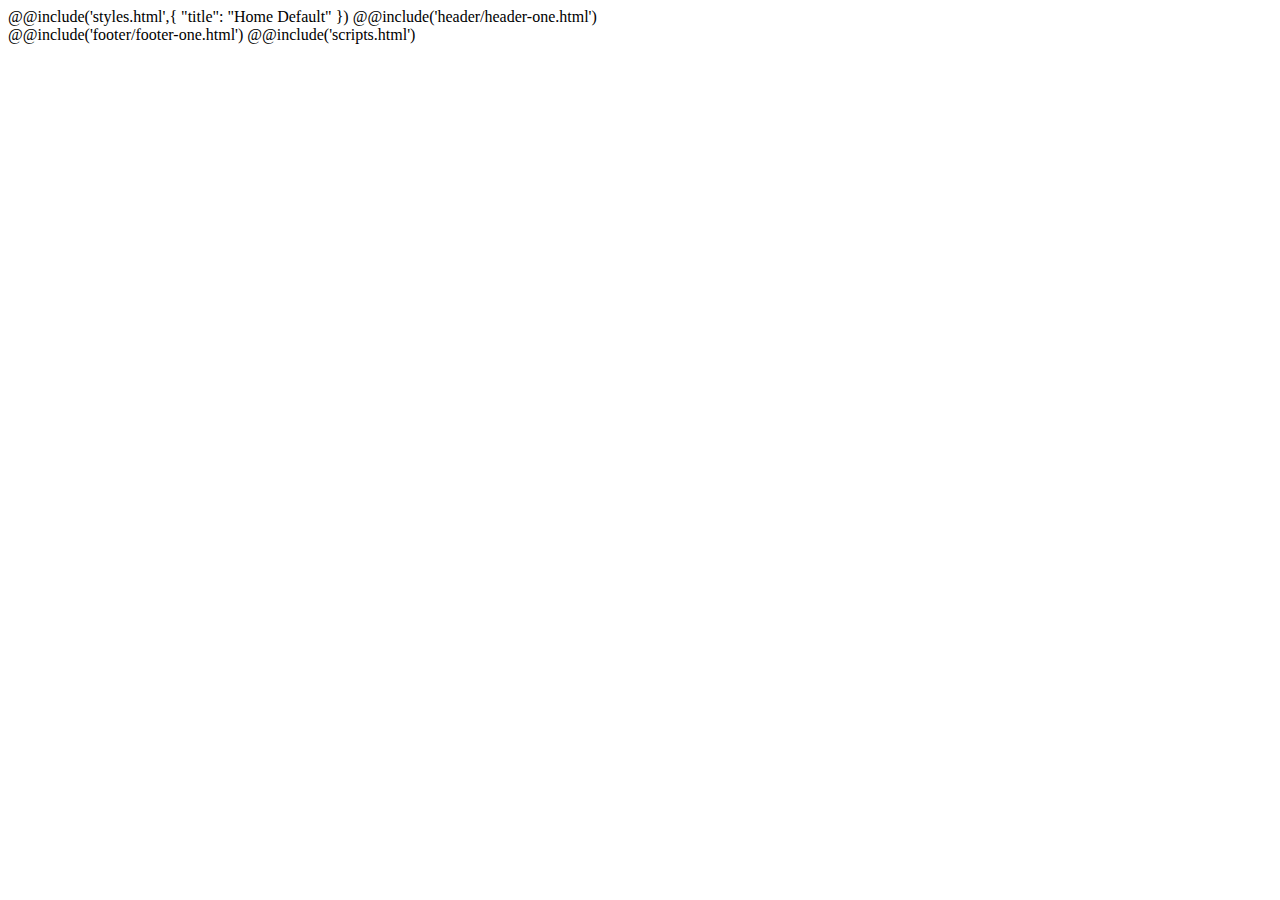
<file: assets/scss/index-developer.html>
<!DOCTYPE html>
<html lang="en">

@@include('styles.html',{
"title": "Home Default"
})

<body class="template-color-1">
    @@include('header/header-one.html')
    <main class="main-page-wrapper">

    </main>

    @@include('footer/footer-one.html')

    @@include('scripts.html')

</body>

</html>
</file>
<file: assets/css/plugins/feature.css>
@font-face{font-family:'Feather';src:url('../../fonts/Feather.ttf?sdxovp') format('truetype'),url('../../fonts/Feather.woff?sdxovp') format('woff'),url('../../fonts/Feather.svg?sdxovp#Feather') format('svg');font-weight:normal;font-style:normal}[class^="feather-"],[class*=" feather-"]{font-family:'feather' !important;speak:none;font-style:normal;font-weight:normal;font-variant:normal;text-transform:none;line-height:1;-webkit-font-smoothing:antialiased;-moz-osx-font-smoothing:grayscale}.feather-activity:before{content:"\e900"}.feather-airplay:before{content:"\e901"}.feather-alecirclert-:before{content:"\e902"}.feather-alert-octagon:before{content:"\e903"}.feather-alert-triangle:before{content:"\e904"}.feather-align-center:before{content:"\e905"}.feather-align-justify:before{content:"\e906"}.feather-align-left:before{content:"\e907"}.feather-align-right:before{content:"\e908"}.feather-anchor:before{content:"\e909"}.feather-aperture:before{content:"\e90a"}.feather-archive:before{content:"\e90b"}.feather-arrow-down:before{content:"\e90c"}.feather-arrow-down-circle:before{content:"\e90d"}.feather-arrow-down-left:before{content:"\e90e"}.feather-arrow-down-right:before{content:"\e90f"}.feather-arrow-left:before{content:"\e910"}.feather-arrow-left-circle:before{content:"\e911"}.feather-arrow-right:before{content:"\e912"}.feather-arrow-right-circle:before{content:"\e913"}.feather-arrow-up:before{content:"\e914"}.feather-arrow-up-circle:before{content:"\e915"}.feather-arrow-up-left:before{content:"\e916"}.feather-arrow-up-right:before{content:"\e917"}.feather-at-sign:before{content:"\e918"}.feather-award:before{content:"\e919"}.feather-bar-chart:before{content:"\e91a"}.feather-bar-chart-2:before{content:"\e91b"}.feather-battery:before{content:"\e91c"}.feather-battery-charging:before{content:"\e91d"}.feather-bell:before{content:"\e91e"}.feather-bell-off:before{content:"\e91f"}.feather-bluetooth:before{content:"\e920"}.feather-bold:before{content:"\e921"}.feather-book:before{content:"\e922"}.feather-book-open:before{content:"\e923"}.feather-bookmark:before{content:"\e924"}.feather-box:before{content:"\e925"}.feather-briefcase:before{content:"\e926"}.feather-calendar:before{content:"\e927"}.feather-camera:before{content:"\e928"}.feather-camera-off:before{content:"\e929"}.feather-cast:before{content:"\e92a"}.feather-check:before{content:"\e92b"}.feather-check-circle:before{content:"\e92c"}.feather-check-square:before{content:"\e92d"}.feather-chevron-down:before{content:"\e92e"}.feather-chevron-left:before{content:"\e92f"}.feather-chevron-right:before{content:"\e930"}.feather-chevron-up:before{content:"\e931"}.feather-chevrons-down:before{content:"\e932"}.feather-chevrons-left:before{content:"\e933"}.feather-chevrons-right:before{content:"\e934"}.feather-chevrons-up:before{content:"\e935"}.feather-chrome:before{content:"\e936"}.feather-circle:before{content:"\e937"}.feather-clipboard:before{content:"\e938"}.feather-clock:before{content:"\e939"}.feather-cloud:before{content:"\e93a"}.feather-cloud-drizzle:before{content:"\e93b"}.feather-cloud-lightning:before{content:"\e93c"}.feather-cloud-off:before{content:"\e93d"}.feather-cloud-rain:before{content:"\e93e"}.feather-cloud-snow:before{content:"\e93f"}.feather-code:before{content:"\e940"}.feather-codepen:before{content:"\e941"}.feather-command:before{content:"\e942"}.feather-compass:before{content:"\e943"}.feather-copy:before{content:"\e944"}.feather-corner-down-left:before{content:"\e945"}.feather-corner-down-right:before{content:"\e946"}.feather-corner-left-down:before{content:"\e947"}.feather-corner-left-up:before{content:"\e948"}.feather-corner-right-down:before{content:"\e949"}.feather-corner-right-up:before{content:"\e94a"}.feather-corner-up-left:before{content:"\e94b"}.feather-corner-up-right:before{content:"\e94c"}.feather-cpu:before{content:"\e94d"}.feather-credit-card:before{content:"\e94e"}.feather-crop:before{content:"\e94f"}.feather-crosshair:before{content:"\e950"}.feather-database:before{content:"\e951"}.feather-delete:before{content:"\e952"}.feather-disc:before{content:"\e953"}.feather-dollar-sign:before{content:"\e954"}.feather-download:before{content:"\e955"}.feather-download-cloud:before{content:"\e956"}.feather-droplet:before{content:"\e957"}.feather-edit:before{content:"\e958"}.feather-edit-2:before{content:"\e959"}.feather-edit-3:before{content:"\e95a"}.feather-external-link:before{content:"\e95b"}.feather-eye:before{content:"\e95c"}.feather-eye-off:before{content:"\e95d"}.feather-facebook:before{content:"\e95e"}.feather-fast-forward:before{content:"\e95f"}.feather-feather:before{content:"\e960"}.feather-file:before{content:"\e961"}.feather-file-minus:before{content:"\e962"}.feather-file-plus:before{content:"\e963"}.feather-file-text:before{content:"\e964"}.feather-film:before{content:"\e965"}.feather-filter:before{content:"\e966"}.feather-flag:before{content:"\e967"}.feather-folder:before{content:"\e968"}.feather-folder-minus:before{content:"\e969"}.feather-folder-plus:before{content:"\e96a"}.feather-gift:before{content:"\e96b"}.feather-git-branch:before{content:"\e96c"}.feather-git-commit:before{content:"\e96d"}.feather-git-merge:before{content:"\e96e"}.feather-git-pull-request:before{content:"\e96f"}.feather-github:before{content:"\e970"}.feather-gitlab:before{content:"\e971"}.feather-globe:before{content:"\e972"}.feather-grid:before{content:"\e973"}.feather-hard-drive:before{content:"\e974"}.feather-hash:before{content:"\e975"}.feather-headphones:before{content:"\e976"}.feather-heart:before{content:"\e977"}.feather-help-circle:before{content:"\e978"}.feather-home:before{content:"\e979"}.feather-image:before{content:"\e97a"}.feather-inbox:before{content:"\e97b"}.feather-info:before{content:"\e97c"}.feather-instagram:before{content:"\e97d"}.feather-italic:before{content:"\e97e"}.feather-layers:before{content:"\e97f"}.feather-layout:before{content:"\e980"}.feather-life-buoy:before{content:"\e981"}.feather-link:before{content:"\e982"}.feather-link-2:before{content:"\e983"}.feather-linkedin:before{content:"\e984"}.feather-list:before{content:"\e985"}.feather-loader:before{content:"\e986"}.feather-lock:before{content:"\e987"}.feather-log-in:before{content:"\e988"}.feather-log-out:before{content:"\e989"}.feather-mail:before{content:"\e98a"}.feather-map:before{content:"\e98b"}.feather-map-pin:before{content:"\e98c"}.feather-maximize:before{content:"\e98d"}.feather-maximize-2:before{content:"\e98e"}.feather-menu:before{content:"\e98f"}.feather-message-circle:before{content:"\e990"}.feather-message-square:before{content:"\e991"}.feather-mic:before{content:"\e992"}.feather-mic-off:before{content:"\e993"}.feather-minimize:before{content:"\e994"}.feather-minimize-2:before{content:"\e995"}.feather-minus:before{content:"\e996"}.feather-minus-circle:before{content:"\e997"}.feather-minus-square:before{content:"\e998"}.feather-monitor:before{content:"\e999"}.feather-moon:before{content:"\e99a"}.feather-more-horizontal:before{content:"\e99b"}.feather-more-vertical:before{content:"\e99c"}.feather-move:before{content:"\e99d"}.feather-music:before{content:"\e99e"}.feather-navigation:before{content:"\e99f"}.feather-navigation-2:before{content:"\e9a0"}.feather-octagon:before{content:"\e9a1"}.feather-package:before{content:"\e9a2"}.feather-paperclip:before{content:"\e9a3"}.feather-pause:before{content:"\e9a4"}.feather-pause-circle:before{content:"\e9a5"}.feather-percent:before{content:"\e9a6"}.feather-phone:before{content:"\e9a7"}.feather-phone-call:before{content:"\e9a8"}.feather-phone-forwarded:before{content:"\e9a9"}.feather-phone-incoming:before{content:"\e9aa"}.feather-phone-missed:before{content:"\e9ab"}.feather-phone-off:before{content:"\e9ac"}.feather-phone-outgoing:before{content:"\e9ad"}.feather-pie-chart:before{content:"\e9ae"}.feather-play:before{content:"\e9af"}.feather-play-circle:before{content:"\e9b0"}.feather-plus:before{content:"\e9b1"}.feather-plus-circle:before{content:"\e9b2"}.feather-plus-square:before{content:"\e9b3"}.feather-pocket:before{content:"\e9b4"}.feather-power:before{content:"\e9b5"}.feather-printer:before{content:"\e9b6"}.feather-radio:before{content:"\e9b7"}.feather-refresh-ccw:before{content:"\e9b8"}.feather-refresh-cw:before{content:"\e9b9"}.feather-repeat:before{content:"\e9ba"}.feather-rewind:before{content:"\e9bb"}.feather-rotate-ccw:before{content:"\e9bc"}.feather-rotate-cw:before{content:"\e9bd"}.feather-rss:before{content:"\e9be"}.feather-save:before{content:"\e9bf"}.feather-scissors:before{content:"\e9c0"}.feather-search:before{content:"\e9c1"}.feather-send:before{content:"\e9c2"}.feather-server:before{content:"\e9c3"}.feather-settings:before{content:"\e9c4"}.feather-share:before{content:"\e9c5"}.feather-share-2:before{content:"\e9c6"}.feather-shield:before{content:"\e9c7"}.feather-shield-off:before{content:"\e9c8"}.feather-shopping-bag:before{content:"\e9c9"}.feather-shopping-cart:before{content:"\e9ca"}.feather-shuffle:before{content:"\e9cb"}.feather-sidebar:before{content:"\e9cc"}.feather-skip-back:before{content:"\e9cd"}.feather-skip-forward:before{content:"\e9ce"}.feather-slack:before{content:"\e9cf"}.feather-slash:before{content:"\e9d0"}.feather-sliders:before{content:"\e9d1"}.feather-smartphone:before{content:"\e9d2"}.feather-speaker:before{content:"\e9d3"}.feather-square:before{content:"\e9d4"}.feather-star:before{content:"\e9d5"}.feather-stop-circle:before{content:"\e9d6"}.feather-sun:before{content:"\e9d7"}.feather-sunrise:before{content:"\e9d8"}.feather-sunset:before{content:"\e9d9"}.feather-tablet:before{content:"\e9da"}.feather-tag:before{content:"\e9db"}.feather-target:before{content:"\e9dc"}.feather-terminal:before{content:"\e9dd"}.feather-thermometer:before{content:"\e9de"}.feather-thumbs-down:before{content:"\e9df"}.feather-thumbs-up:before{content:"\e9e0"}.feather-toggle-left:before{content:"\e9e1"}.feather-toggle-right:before{content:"\e9e2"}.feather-trash:before{content:"\e9e3"}.feather-trash-2:before{content:"\e9e4"}.feather-trending-down:before{content:"\e9e5"}.feather-trending-up:before{content:"\e9e6"}.feather-triangle:before{content:"\e9e7"}.feather-truck:before{content:"\e9e8"}.feather-tv:before{content:"\e9e9"}.feather-twitter:before{content:"\e9ea"}.feather-type:before{content:"\e9eb"}.feather-umbrella:before{content:"\e9ec"}.feather-underline:before{content:"\e9ed"}.feather-unlock:before{content:"\e9ee"}.feather-upload:before{content:"\e9ef"}.feather-upload-cloud:before{content:"\e9f0"}.feather-user:before{content:"\e9f1"}.feather-user-check:before{content:"\e9f2"}.feather-user-minus:before{content:"\e9f3"}.feather-user-plus:before{content:"\e9f4"}.feather-user-x:before{content:"\e9f5"}.feather-users:before{content:"\e9f6"}.feather-video:before{content:"\e9f7"}.feather-video-off:before{content:"\e9f8"}.feather-voicemail:before{content:"\e9f9"}.feather-volume:before{content:"\e9fa"}.feather-volume-1:before{content:"\e9fb"}.feather-volume-2:before{content:"\e9fc"}.feather-volume-x:before{content:"\e9fd"}.feather-watch:before{content:"\e9fe"}.feather-wifi:before{content:"\e9ff"}.feather-wifi-off:before{content:"\ea00"}.feather-wind:before{content:"\ea01"}.feather-x:before{content:"\ea02"}.feather-x-circle:before{content:"\ea03"}.feather-x-square:before{content:"\ea04"}.feather-youtube:before{content:"\ea05"}.feather-zap:before{content:"\ea06"}.feather-zap-off:before{content:"\ea07"}.feather-zoom-in:before{content:"\ea08"}.feather-zoom-out:before{content:"\ea09"}
</file>
<file: styles.css>
.sign-meup-btn,
.get-qt-btn,
.req-btn {
  margin-top: 50px;
}
.read-more {
  color: crimson;
  cursor: pointer;
}
.modal-title {
  font-size: 32px;
  font-weight: 700;
  line-height: 1.2;
  color: #c4cfdd;
  margin-top: 20px;
  margin-bottom: 40px;
}
.send-btn span {
  font-size: 17px;
  display: flex;
  justify-content: center;
  align-items: center;
}
.send-btn span .send-icon {
  transform: rotate(45deg) !important;
  height: 16px;
}
.send-btn span:hover {
  color: white !important;
}
/* Chrome, Safari, Edge, Opera */
input::-webkit-outer-spin-button,
input::-webkit-inner-spin-button {
  -webkit-appearance: none;
  margin: 0;
}
.modal-body .banner-modal-body p,
.news-details p {
  margin-bottom: 12px !important;
}
.modal-body .banner-modal-body h2 {
  margin-bottom: 20px !important;
}
.modal-body .banner-modal-body h2:not(:first-child),
.news-details h2:not(:first-child) {
  margin-top: 50px !important;
}
.modal-body .banner-modal-body li,
.news-details li {
  color: #212121;
}
.modal-body .banner-modal-body li::marker,
.news-details li::marker {
  color: red;
}
/* Firefox */
input[type="number"] {
  -moz-appearance: textfield;
}
.h1 {
  font-size: 48px;
  display: inline;
}
.slide {
  padding-bottom: 20px;
}
.rn-section-gap {
  padding: 50px 0px;
}
.home-classic .portfolio-style-two {
  padding: 50px 0;
}
@media only screen and (max-width: 767px) {
  h3 {
    font-size: 30px;
  }
  .pb-md-90 {
    padding-bottom: 90px !important;
  }
}
@media only screen and (min-width: 1023px) {
  .h1 {
    font-size: 44px;
  }
}
@media only screen and (min-width: 767px) {
  .h1 {
    font-size: 40px;
  }
}
@media only screen and (max-width: 500px) {
  .mobile-mx-12 {
    margin-left: 12px !important;
    margin-right: 12px !important;
  }
  .px-18 {
    padding: 0px 18px !important;
  }
}
@media only screen and (max-width: 500px) {
  .h1 {
    font-size: 26px;
    display: none;
  }
  .h1-mobile {
    font-size: 26px;
    display: inline;
  }
  .text-md-center {
    text-align: left !important;
  }
}
@media only screen and (min-width: 501px) {
  .h1 {
    display: inline;
  }
  .h1-mobile {
    display: none;
  }
  .text-md-center {
    text-align: center !important;
  }
}
.rn-service:hover img {
  filter: brightness(0) invert() !important;
}
.logo1 img {
  height: 54px;
  width: 54px;
}
.sticky .header-wrapper .logo1 img {
  max-width: 100%;
}
</file>
